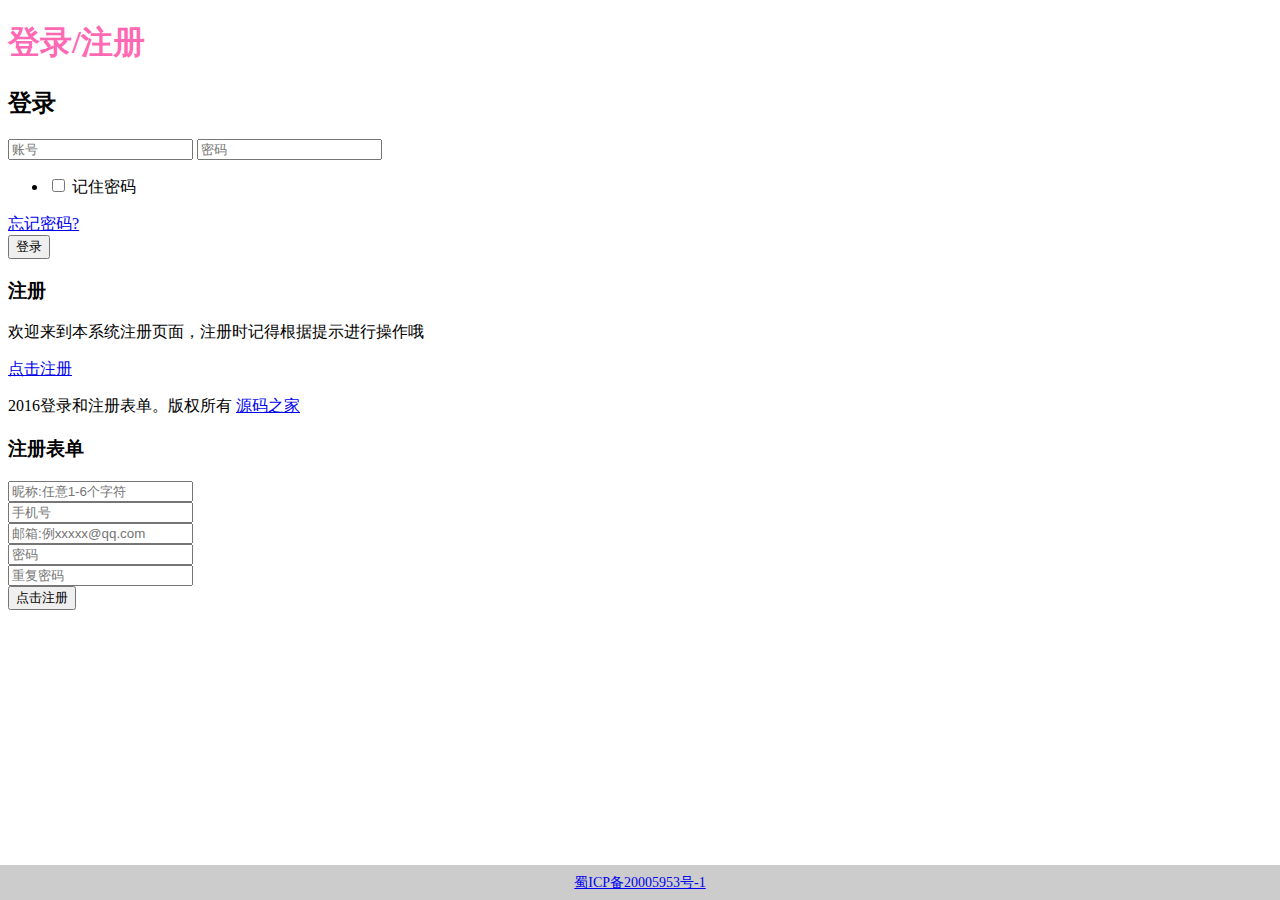
<file: src/main/resources/templates/index.html>
<!DOCTYPE html>
<html xmlns:th="http://www.thymeleaf.org" lang="en">
<head>
	<title>秒杀系统</title>
	<link rel="stylesheet" th:href="@{/css/style1.css}">
	<link th:href="@{/css/popup-box.css}" rel="stylesheet" type="text/css" media="all" />
	<!--<link href='//fonts.googleapis.com/css?family=Open+Sans:400,300italic,300,400italic,600,600italic,700,700italic,800,800italic' rel='stylesheet' type='text/css'>
	<link href='//fonts.googleapis.com/css?family=Montserrat:400,700' rel='stylesheet' type='text/css'>
-->
	<meta name="viewport" content="width=device-width, initial-scale=1" />
	<meta http-equiv="Content-Type" content="text/html; charset=utf-8" />
	<meta name="keywords" content="Sign In And Sign Up Forms  Widget Responsive, Login Form Web Template, Flat Pricing Tables, Flat Drop-Downs, Sign-Up Web Templates, Flat Web Templates, Login Sign-up Responsive Web Template, Smartphone Compatible Web Template, Free Web Designs for Nokia, Samsung, LG, Sony Ericsson, Motorola Web Design" />
	<script type="application/x-javascript"> addEventListener("load", function() { setTimeout(hideURLbar, 0); }, false); function hideURLbar(){ window.scrollTo(0,1); } </script>
	<script th:src="@{/js/jquery.min.js}"></script>
	<script th:src="@{/js/jquery-1.9.1.min.js}"></script>
	<script th:src="@{/js/md5.js}"></script>
	<script th:src="@{/js/jquery.magnific-popup.js}" type="text/javascript"></script>
	<script type="text/javascript" th:src="@{/js/modernizr.custom.53451.js}"></script>
	<script>
		$(document).ready(function() {
			$('.popup-with-zoom-anim').magnificPopup({
				type: 'inline',
				fixedContentPos: false,
				fixedBgPos: true,
				overflowY: 'auto',
				closeBtnInside: true,
				preloader: false,
				midClick: true,
				removalDelay: 300,
				mainClass: 'my-mfp-zoom-in'
			});

		});
	</script>

</head>
<body>
<script th:src="@{/js/mycanvas.js}" type="text/javascript"></script>
<h1 style="color: hotpink">登录/注册</h1>
<div class="w3layouts">
	<div class="signin-agile">
		<h2>登录
		</h2>
		<form method="post" id="login">
			<div id="checkLogMsg" style="text-align: center"></div>
			<input type="text" id="logUserAccount" name="user_account" class="name" placeholder="账号" required="">
			<input type="password" id="logUserPassword" name="user_pwd" class="password" placeholder="密码" required="">
			<ul>
				<li>
					<input type="checkbox" id="brand1" value="">
					<label for="brand1"><span></span>记住密码</label>
					<a href="/getQQCode"><img th:src="@{/images/qqlogin.png}"/></a>
				</li>
			</ul>
			<a href="#">忘记密码?</a><br>
			<div class="clear"></div>
			<input  type="submit" value="登录" id="logBtn">

		</form>
	</div>
	<div class="signup-agileinfo">
		<h3>注册</h3>
		<p>欢迎来到本系统注册页面，注册时记得根据提示进行操作哦</p>
		<div class="more">
			<a class="book popup-with-zoom-anim button-isi zoomIn animated" data-wow-delay=".5s" href="#small-dialog">点击注册</a>
		</div>
	</div>
	<div class="clear"></div>
</div>
<div class="footer-w3l">
	<p class="agileinfo"> 2016登录和注册表单。版权所有  <a href="http://www.mycodes.net/" target="_blank">源码之家</a>
	</p>
</div>
<div class="pop-up">
	<div id="small-dialog" class="mfp-hide book-form">
		<h3>注册表单 </h3>
		<form id="regist_form" action="user/do_regist" method="post">
			<input type="text" id="userName" name="user_name" placeholder="昵称:任意1-6个字符" required="" />
			<div id="checkNameMsg" style="text-align: center"></div>
			<input type="text" id="account" name="user_account" placeholder="手机号" required="" />
			<div id="checkAccountMsg" style="text-align: center"></div>
			<input type="text" id="user_email"name="user_email" class="email" placeholder="邮箱:例xxxxx@qq.com" required=""/>
			<div id="checkEmailMsg" style="text-align: center"></div>
			<input type="password" id="password1" name="user_pwd" class="password" placeholder="密码" required=""/>
			<input type="hidden" id="passwordChange">
			<div id="checkPasswordMsg1" style="text-align: center"></div>
			<input type="password" id="password2"name="Password" class="password" placeholder="重复密码" required=""/>
			<div id="checkPasswordMsg2" style="text-align: center"></div>
			<input type="submit" style="{background: gray}" id="registBtn" value="点击注册">
		</form>
	</div>
</div>
<div style="width:100%; height:35px; line-height:35px;
background:#ccc; position:fixed;
bottom:0px; left:0px;
font-size:14px; color:#000; text-align:center;"><a href="http://www.beian.miit.gov.cn/">蜀ICP备20005953号-1</a> </div>
</body>

<script th:inline="javascript" type="text/javascript">

	$(function () {


		//获取项目根路径
		var ctxPath=[[${#httpServletRequest.getContextPath()}]];
		var  status=0;
		$('#registBtn').attr('disabled',"true");
		$('#registBtn').css({"background":"grey"});
		//昵称校验
		$("#userName").blur(function (){
			var userName = $("#userName").val();
			if(!/^[\u4e00-\u9fa5\w-]{1,6}$/.test(userName)) {
				$("#checkNameMsg").html("任意1-6个字符").css({color: "red"});
				// $("#account").attr("disabled","disabled");
				// $("#password1").attr("disabled","disabled");
				// $("#password2").attr("disabled","disabled");
				// $("#user_email").attr("disabled","disabled");
				$('#registBtn').attr('disabled',"true");
				$('#registBtn').css({"background":"grey"})
			}else {
				$("#checkNameMsg").html(" ");
				// $("#account").removeAttr("disabled");
				// $("#password1").removeAttr("disabled");
				// $("#password2").removeAttr("disabled");
				// $("#user_email").removeAttr("disabled");
				if (/^(?![^A-z]+$)(?!\D+$)[A-z\d]{8,15}$/.test($("#account").val())
				){
					if (status!=1) {
						$('#registBtn').removeAttr("disabled");
						$('#registBtn').css({"background": "hotpink"})
					}
				}

			}
		});
		//账号校验

		$("#account").blur(function () {
			var user_account = $(this).val();
			if(!(/^1[3456789]\d{9}$/.test(user_account))){
				$("#checkAccountMsg").html("手机号不规范").css({color:"red"});
				$('#registBtn').attr('disabled',"true");
				$('#registBtn').css({"background":"grey"})
			}
			else {
				$.ajax({
					url: ctxPath+"/user/do_checkUserName",
					data:{user_account:user_account},
					type:"post",
					success:function (result) {
						//数据解析
						// alert(result);
						if (result) {
							$("#checkAccountMsg").html("该账号已经被注册了").css({color:"red"});
							status=1;
							$('#registBtn').attr('disabled',"true");
							$('#registBtn').css({"background":"grey"})

						} else {
							status=0;
							$("#checkAccountMsg").html(" ");
							if (/^(([^()[\]\\.,;:\s@\"]+(\.[^()[\]\\.,;:\s@\"]+)*)|(\".+\"))@((\[[0-9]{1,3}\.[0-9]{1,3}\.[0-9]{1,3}\.[0-9]{1,3}\])|(([a-zA-Z\-0-9]+\.)+[a-zA-Z]{2,}))$/.test($("#user_email").val())) {
								$('#registBtn').removeAttr("disabled");
								$('#registBtn').css({"background":"hotpink"});
							}

						}
					}
				});

			};

		});
		//邮箱验证
		$("#user_email").blur(function (){
			var eValue = $("#user_email").val();
			if(!/^(([^()[\]\\.,;:\s@\"]+(\.[^()[\]\\.,;:\s@\"]+)*)|(\".+\"))@((\[[0-9]{1,3}\.[0-9]{1,3}\.[0-9]{1,3}\.[0-9]{1,3}\])|(([a-zA-Z\-0-9]+\.)+[a-zA-Z]{2,}))$/.test(eValue)){
				$("#checkEmailMsg").html("邮箱格式不合理").css({color:"red"});

				$('#registBtn').attr('disabled',"true");
				$('#registBtn').css({"background":"grey"})
			}else {
				$("#checkEmailMsg").html(" ");
				if (/(?=.{6,17})(?=.*\d)(?=.*[a-z])[\x20-\x7f]*/.test($("#password1").val())) {
					if (status!=1) {
						$('#registBtn').removeAttr("disabled");
						$('#registBtn').css({"background": "hotpink"})
					}
				}
			}
		});
		//密码校验
		$("#password1").blur(function () {
			var password1 = $(this).val();
			if(!/(?=.{6,17})(?=.*\d)(?=.*[a-z])[\x20-\x7f]*/.test(password1)){
				$("#checkPasswordMsg1").html("必含有数字和字母，可有英文符号，6-17位").css({color:"red"});
				$('#registBtn').attr('disabled',"true");
				$('#registBtn').css({"background":"grey"});
				return false;
			}
			else {
				$("#checkPasswordMsg1").html(" ").css({color:"red"});
				if (/(?=.{6,17})(?=.*\d)(?=.*[a-z])[\x20-\x7f]*/.test($("#password2").val())) {
					if (status!=1) {
						$('#registBtn').removeAttr("disabled");
						$('#registBtn').css({"background": "hotpink"})
					}
				}

			}});
		//重复密码校验
		$("#password2").blur(function () {
			var pValue1=$("#password1").val();
			var pValue2=$("#password2").val();
			if(!/(?=.{6,17})(?=.*\d)(?=.*[a-z])[\x20-\x7f]*/.test(pValue2)){
				$("#checkPasswordMsg2").html("必含有数字和字母，可有英文符号，6-17位").css({color:"red"});
				$('#registBtn').attr('disabled',"true");
				$('#registBtn').css({"background":"grey"});
				return false;
			}
			else {
				if (pValue1 == pValue2) {
					$("#checkPasswordMsg2").html(" ");
					if (status!=1) {
						$('#registBtn').removeAttr("disabled");
						$('#registBtn').css({"background": "hotpink"})
					}
				} else {
					$("#checkPasswordMsg2").html("两次密码不一致").css({color: "red"});
					if (/(?=.{6,17})(?=.*\d)(?=.*[a-z])[\x20-\x7f]*/.test($("#password1").val())){
						$('#registBtn').attr('disabled', "true");
						$('#registBtn').css({"background": "grey"});
					}
				}
			}
		})



		//登录
		$("#logBtn").click(function () {

			var user_account = $("#logUserAccount").val();
			var pwd=$("#logUserPassword").val();
			var str = salt.charAt(3) + salt.charAt(9) + pwd +salt.charAt(5);
			var newPassword = $.md5(str);
			$.ajax({
				url:ctxPath+"/user/login",
				data:{user_account:user_account,user_pwd:newPassword},
				type:"post",
				success:function (result) {
					//数据解析
					// alert(result);
					if (result) {
						$("#checkLogMsg").html("成功");
						window.location.href = ctxPath+"/listProducts";
					} else {
						$("#checkLogMsg").html("用户名或密码错误").css({color:"red"});
					}
				}
			});
		});

		// <!--焦点获得时改变背景颜色-->
		$("input").focus(function () {
			$(this).css({"background":"hotpink"})
		})
		$("input").blur(function () {
			$(this).css({"background":"white"})
		});
		//登录禁用submit
		$("#login").submit(function () {
			return false;
		})


		//注册加密

		//注册禁用submit
		$("#regist_form").submit(function () {
			return false;
		})
		$("#registBtn").click(function () {
			var pValue1=$("#password2").val();
			var password = $("#password1").val();
			var str = salt.charAt(3) + salt.charAt(9) + password +salt.charAt(5);
			var newPassword = $.md5(str);
			$("#passwordChange").val(newPassword);
			$.ajax({
				url:ctxPath+"/user/do_regist",
				data:{user_name:$("#userName").val(),user_account:$("#account").val(),
					user_email:$("#user_email").val(),user_pwd:$("#passwordChange").val()},
				type:"post",
				success:function (result) {
					//数据解析
					// alert(result);
					if (result) {
						$('.mfp-close').trigger("click");
						alert("注册成功可以登录啦！")
					} else {
						alert("未知错误请从新注册！")
					}
				}
			});
		});

	});
</script>
</html>
</file>
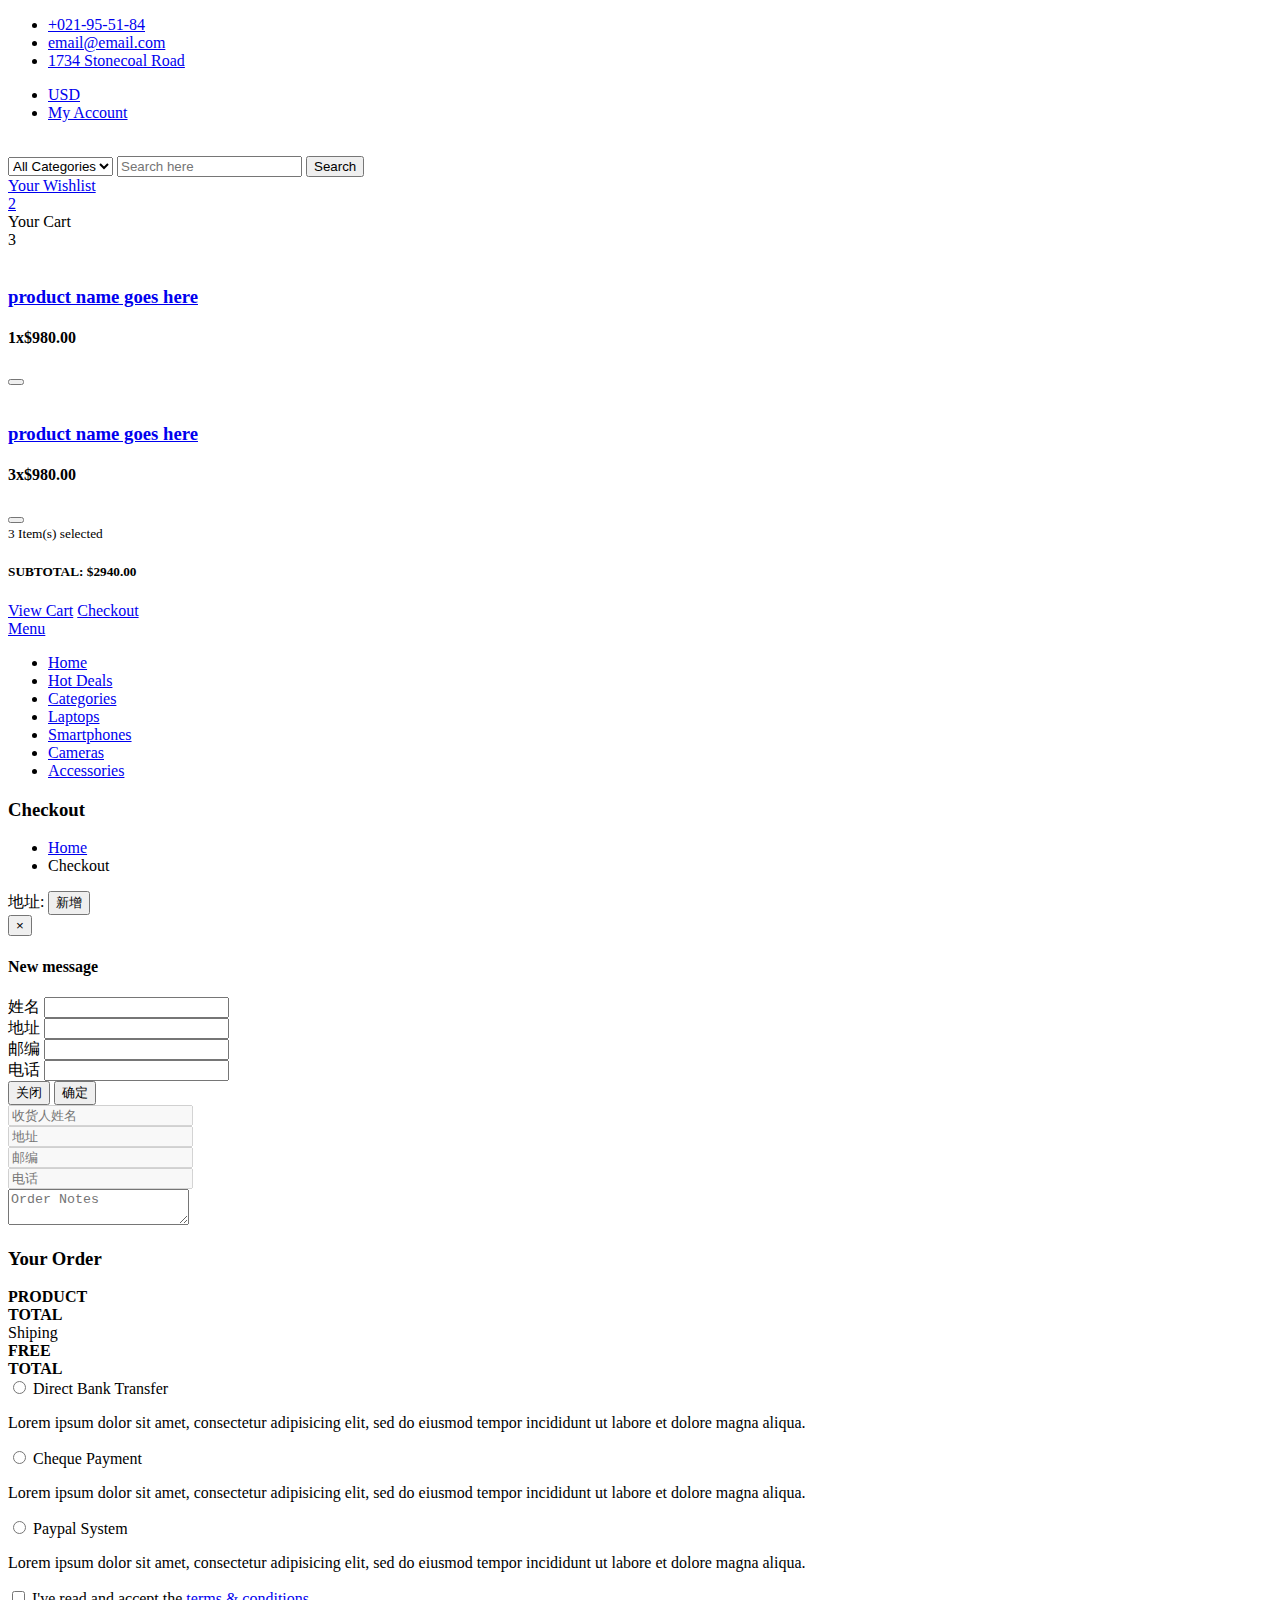
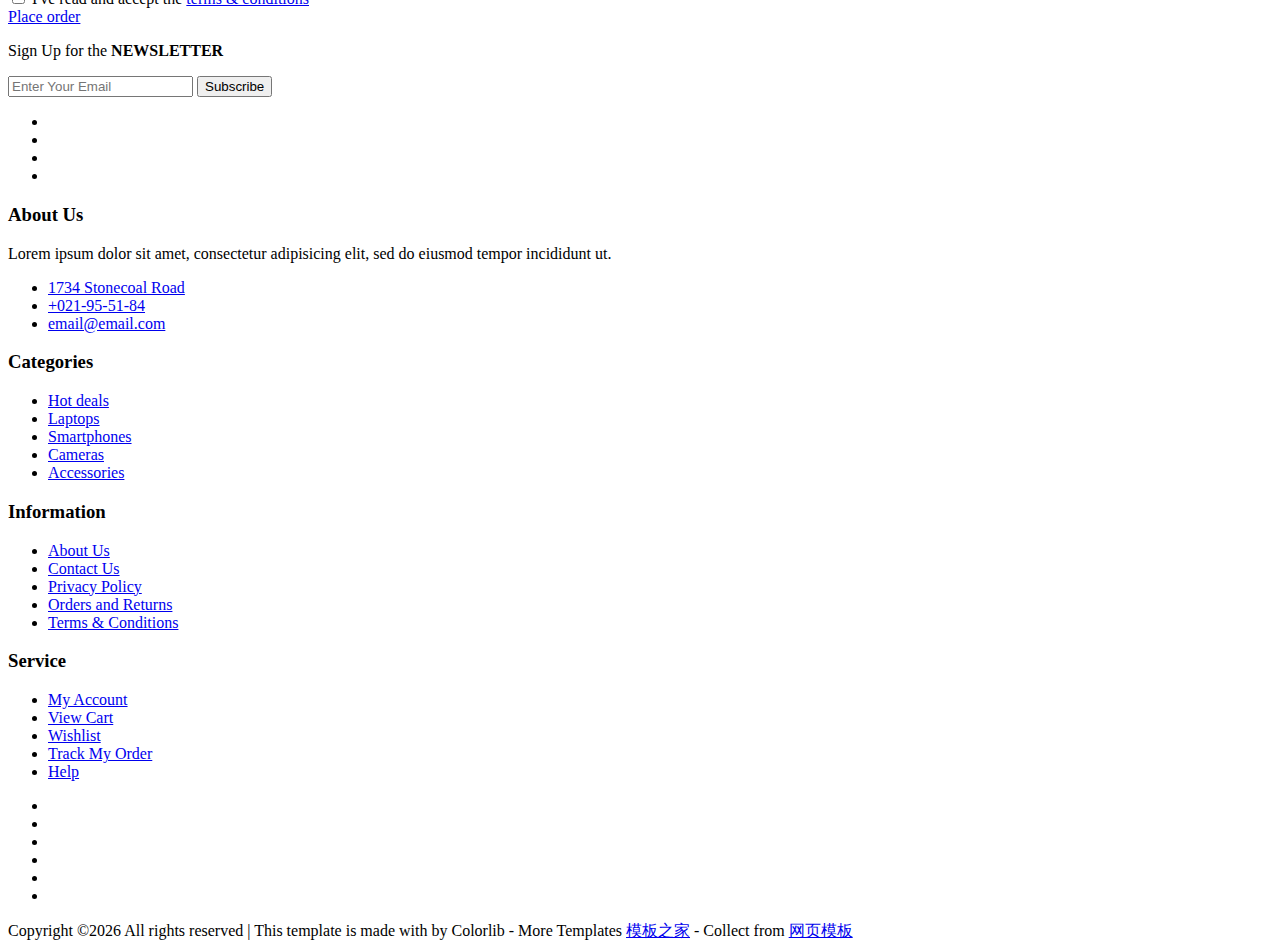
<file: src/main/resources/templates/checkout.html>
<!DOCTYPE html>
<html xmlns:th="http://www.thymeleaf.org" lang="en">
	<head>
		<meta charset="utf-8">
		<meta http-equiv="X-UA-Compatible" content="IE=edge">
		<meta name="viewport" content="width=device-width, initial-scale=1">
		 <!-- The above 3 meta tags *must* come first in the head; any other head content must come *after* these tags -->

		<title>Electro - HTML Ecommerce Template</title>

 		<!-- Google font -->
 		<link href="https://fonts.googleapis.com/css?family=Montserrat:400,500,700" rel="stylesheet">

 		<!-- Bootstrap -->
 		<link type="text/css" rel="stylesheet" th:href="@{/css/bootstrap.min.css}"/>

 		<!-- Slick -->
 		<link type="text/css" rel="stylesheet" th:href="@{/css/slick.css}"/>
 		<link type="text/css" rel="stylesheet" th:href="@{/css/slick-theme.css}"/>

 		<!-- nouislider -->
 		<link type="text/css" rel="stylesheet" th:href="@{/css/nouislider.min.css}"/>

 		<!-- Font Awesome Icon -->
 		<link rel="stylesheet" th:href="@{/css/font-awesome.min.css}">

 		<!-- Custom stlylesheet -->
 		<link type="text/css" rel="stylesheet" th:href="@{/css/style.css}"/>

		<!-- HTML5 shim and Respond.js for IE8 support of HTML5 elements and media queries -->
		<!-- WARNING: Respond.js doesn't work if you view the page via file:// -->
		<!--[if lt IE 9]>
		  <script src="https://oss.maxcdn.com/html5shiv/3.7.3/html5shiv.min.js"></script>
		  <script src="https://oss.maxcdn.com/respond/1.4.2/respond.min.js"></script>
		<![endif]-->

    </head>
	<body>
		<!-- HEADER -->
		<header>
			<!-- TOP HEADER -->
			<div id="top-header">
				<div class="container">
					<ul class="header-links pull-left">
						<li><a href="#"><i class="fa fa-phone"></i> +021-95-51-84</a></li>
						<li><a href="#"><i class="fa fa-envelope-o"></i> email@email.com</a></li>
						<li><a href="#"><i class="fa fa-map-marker"></i> 1734 Stonecoal Road</a></li>
					</ul>
					<ul class="header-links pull-right">
						<li><a href="#"><i class="fa fa-dollar"></i> USD</a></li>
						<li><a href="#"><i class="fa fa-user-o"></i> My Account</a></li>
					</ul>
				</div>
			</div>
			<!-- /TOP HEADER -->

			<!-- MAIN HEADER -->
			<div id="header">
				<!-- container -->
				<div class="container">
					<!-- row -->
					<div class="row">
						<!-- LOGO -->
						<div class="col-md-3">
							<div class="header-logo">
								<a href="#" class="logo">
									<img th:src="@{/img/logo.png}" alt="">
								</a>
							</div>
						</div>
						<!-- /LOGO -->

						<!-- SEARCH BAR -->
						<div class="col-md-6">
							<div class="header-search">
								<form>
									<select class="input-select">
										<option value="0">All Categories</option>
										<option value="1">Category 01</option>
										<option value="1">Category 02</option>
									</select>
									<input class="input" placeholder="Search here">
									<button class="search-btn">Search</button>
								</form>
							</div>
						</div>
						<!-- /SEARCH BAR -->

						<!-- ACCOUNT -->
						<div class="col-md-3 clearfix">
							<div class="header-ctn">
								<!-- Wishlist -->
								<div>
									<a href="#">
										<i class="fa fa-heart-o"></i>
										<span>Your Wishlist</span>
										<div class="qty">2</div>
									</a>
								</div>
								<!-- /Wishlist -->

								<!-- Cart -->
								<div class="dropdown">
									<a class="dropdown-toggle" data-toggle="dropdown" aria-expanded="true">
										<i class="fa fa-shopping-cart"></i>
										<span>Your Cart</span>
										<div class="qty">3</div>
									</a>
									<div class="cart-dropdown">
										<div class="cart-list">
											<div class="product-widget">
												<div class="product-img">
													<img th:src="@{/img/product01.png}" alt="">
												</div>
												<div class="product-body">
													<h3 class="product-name"><a href="#">product name goes here</a></h3>
													<h4 class="product-price"><span class="qty">1x</span>$980.00</h4>
												</div>
												<button class="delete"><i class="fa fa-close"></i></button>
											</div>

											<div class="product-widget">
												<div class="product-img">
													<img th:src="@{/img/product02.png}" alt="">
												</div>
												<div class="product-body">
													<h3 class="product-name"><a href="#">product name goes here</a></h3>
													<h4 class="product-price"><span class="qty">3x</span>$980.00</h4>
												</div>
												<button class="delete"><i class="fa fa-close"></i></button>
											</div>
										</div>
										<div class="cart-summary">
											<small>3 Item(s) selected</small>
											<h5>SUBTOTAL: $2940.00</h5>
										</div>
										<div class="cart-btns">
											<a href="#">View Cart</a>
											<a href="#">Checkout  <i class="fa fa-arrow-circle-right"></i></a>
										</div>
									</div>
								</div>
								<!-- /Cart -->

								<!-- Menu Toogle -->
								<div class="menu-toggle">
									<a href="#">
										<i class="fa fa-bars"></i>
										<span>Menu</span>
									</a>
								</div>
								<!-- /Menu Toogle -->
							</div>
						</div>
						<!-- /ACCOUNT -->
					</div>
					<!-- row -->
				</div>
				<!-- container -->
			</div>
			<!-- /MAIN HEADER -->
		</header>
		<!-- /HEADER -->

		<!-- NAVIGATION -->
		<nav id="navigation">
			<!-- container -->
			<div class="container">
				<!-- responsive-nav -->
				<div id="responsive-nav">
					<!-- NAV -->
					<ul class="main-nav nav navbar-nav">
						<li class="active"><a href="#">Home</a></li>
						<li><a href="#">Hot Deals</a></li>
						<li><a href="#">Categories</a></li>
						<li><a href="#">Laptops</a></li>
						<li><a href="#">Smartphones</a></li>
						<li><a href="#">Cameras</a></li>
						<li><a href="#">Accessories</a></li>
					</ul>
					<!-- /NAV -->
				</div>
				<!-- /responsive-nav -->
			</div>
			<!-- /container -->
		</nav>
		<!-- /NAVIGATION -->

		<!-- BREADCRUMB -->
		<div id="breadcrumb" class="section">
			<!-- container -->
			<div class="container">
				<!-- row -->
				<div class="row">
					<div class="col-md-12">
						<h3 class="breadcrumb-header">Checkout</h3>
						<ul class="breadcrumb-tree">
							<li><a href="#">Home</a></li>
							<li class="active">Checkout</li>
						</ul>
					</div>
				</div>
				<!-- /row -->
			</div>
			<!-- /container -->
		</div>
		<!-- /BREADCRUMB -->

		<!-- SECTION -->
		<div class="section">
			<!-- container -->
			<div class="container">
				<!-- row -->
				<div class="row">

					<div class="col-md-7">
						<!-- Billing Details -->
						<div class="billing-details">
							<div class="section-title" id="addressDiv">
								<!--<h3 class="title">Billing address</h3>-->

								<div class="btn-group" role="group">
                                	<span th:each="Address,AddressStat:${Address}" class="AddressIdParent">
                                        <span class="btn btn-warning">地址:<span th:text="${AddressStat.index}"></span></span>
                                        <input type="hidden" class="AddressId" th:value="${Address.address_id}">
                                    </span>
                                    <!--模态框--------------------------------------------->
                                    <button class="btn btn-primary" data-toggle="modal" data-target="#exampleModal" data-whatever="">
                                        <span class=" glyphicon glyphicon-plus" aria-hidden="true"></span> 新增
                                    </button>

                                    <div class="modal fade" id="exampleModal" tabindex="-1" role="dialog" aria-labelledby="exampleModalLabel">
                                        <div class="modal-dialog" role="document">
                                            <div class="modal-content">
                                                <div class="modal-header">
                                                    <button type="button" class="close" data-dismiss="modal" aria-label="Close"><span aria-hidden="true">&times;</span></button>
                                                    <h4 class="modal-title" id="exampleModalLabel">New message</h4>
                                                </div>
                                                <div class="modal-body">
                                                    <form>
                                                        <div class="form-group">
                                                            <label for="Newreciver_name" class="control-label">姓名</label>
                                                            <input type="text" class="form-control" id="Newreciver_name">
                                                        </div>
                                                        <div class="form-group">
                                                            <label for="Newreciver_address" class="control-label">地址</label>
                                                            <input class="form-control" id="Newreciver_address"></input>
                                                        </div>
                                                        <div class="form-group">
                                                            <label for="Newpost_no" class="control-label">邮编</label>
                                                            <input class="form-control" id="Newpost_no"></input>
                                                        </div>
                                                        <div class="form-group">
                                                            <label for="Newreciver_phone" class="control-label">电话</label>
                                                            <input class="form-control" id="Newreciver_phone"></input>
                                                        </div>
                                                    </form>
                                                </div>
                                                <div class="modal-footer">
                                                    <button type="button" class="btn btn-default" data-dismiss="modal" id="closeAddress">关闭</button>
                                                    <button type="button" class="btn btn-primary" id="confirm">确定</button>
                                                </div>
                                            </div>
                                        </div>
                                    </div>
                                    <!--模态框--------------------------------------------->
								</div>

								<input type="hidden"  id="address_id" th:value="${Address.get(0).address_id}">
                                <input type="hidden"  id="miaoshaGoodsId" th:value="${miaoshaGoods.miaoshagoods_id}" disabled="disabled">
							</div>
							<div class="form-group">
								<input class="input" id="reciver_name" type="text" name="reciver_name" placeholder="收货人姓名" th:value="${Address.get(0).reciver_name}" disabled="disabled">
							</div>
							<div class="form-group">
								<input class="input" id="reciver_address" type="text" name="reciver_address" placeholder="地址" th:value="${Address.get(0).reciver_address}" disabled="disabled">
							</div>

                            <div class="form-group">
                                <input class="input" id="post_no" type="text" name="post_no" placeholder="邮编" th:value="${Address.get(0).post_no}" disabled="disabled">
                            </div>

							<div class="form-group">
								<input class="input" id="reciver_phone" type="tel" name="reciver_phone" placeholder="电话" th:value="${Address.get(0).reciver_phone}" disabled="disabled">
							</div>
							<div class="form-group">
							</div>
						</div>
						<!-- /Billing Details -->

						<!-- /Shiping Details -->

						<!-- Order notes -->
						<div class="order-notes">
							<textarea class="input" placeholder="Order Notes"></textarea>
						</div>
						<!-- /Order notes -->
					</div>

					<!-- Order Details -->
					<div class="col-md-5 order-details">
						<div class="section-title text-center">
							<h3 class="title">Your Order</h3>
						</div>
						<div class="order-summary">
							<div class="order-col">
								<div><strong>PRODUCT</strong></div>
								<div><strong>TOTAL</strong></div>
							</div>
							<div class="order-products">
								<div class="order-col">
                                    <input type="hidden" id="idValue" th:value="${miaoshaGoods.miaoshagoods_id}">
									<div><span th:text="${miaoshaGoods.goods.goods_name}"></span></div>
									<div><span th:text="${miaoshaGoods.miaosha_price}"></span></div>
								</div>
							</div>
							<div class="order-col">
								<div>Shiping</div>
								<div><strong>FREE</strong></div>
							</div>
							<div class="order-col">
								<div><strong>TOTAL</strong></div>
								<div><strong class="order-total"><span th:text="${miaoshaGoods.miaosha_price}"></span></strong></div>
							</div>
						</div>
						<div class="payment-method">
							<div class="input-radio">
								<input type="radio" name="payment" id="payment-1">
								<label for="payment-1">
									<span></span>
									Direct Bank Transfer
								</label>
								<div class="caption">
									<p>Lorem ipsum dolor sit amet, consectetur adipisicing elit, sed do eiusmod tempor incididunt ut labore et dolore magna aliqua.</p>
								</div>
							</div>
							<div class="input-radio">
								<input type="radio" name="payment" id="payment-2">
								<label for="payment-2">
									<span></span>
									Cheque Payment
								</label>
								<div class="caption">
									<p>Lorem ipsum dolor sit amet, consectetur adipisicing elit, sed do eiusmod tempor incididunt ut labore et dolore magna aliqua.</p>
								</div>
							</div>
							<div class="input-radio">
								<input type="radio" name="payment" id="payment-3">
								<label for="payment-3">
									<span></span>
									Paypal System
								</label>
								<div class="caption">
									<p>Lorem ipsum dolor sit amet, consectetur adipisicing elit, sed do eiusmod tempor incididunt ut labore et dolore magna aliqua.</p>
								</div>
							</div>
						</div>
						<div class="input-checkbox">
							<input type="checkbox" id="terms">
							<label for="terms">
								<span></span>
								I've read and accept the <a href="#">terms & conditions</a>
							</label>
						</div>
						<a href="#" class="primary-btn order-submit">Place order</a>
					</div>
					<!-- /Order Details -->
				</div>
				<!-- /row -->
			</div>
			<!-- /container -->
		</div>
		<!-- /SECTION -->

		<!-- NEWSLETTER -->
		<div id="newsletter" class="section">
			<!-- container -->
			<div class="container">
				<!-- row -->
				<div class="row">
					<div class="col-md-12">
						<div class="newsletter">
							<p>Sign Up for the <strong>NEWSLETTER</strong></p>
							<form>
								<input class="input" type="email" placeholder="Enter Your Email">
								<button class="newsletter-btn"><i class="fa fa-envelope"></i> Subscribe</button>
							</form>
							<ul class="newsletter-follow">
								<li>
									<a href="#"><i class="fa fa-facebook"></i></a>
								</li>
								<li>
									<a href="#"><i class="fa fa-twitter"></i></a>
								</li>
								<li>
									<a href="#"><i class="fa fa-instagram"></i></a>
								</li>
								<li>
									<a href="#"><i class="fa fa-pinterest"></i></a>
								</li>
							</ul>
						</div>
					</div>
				</div>
				<!-- /row -->
			</div>
			<!-- /container -->
		</div>
		<!-- /NEWSLETTER -->

		<!-- FOOTER -->
		<footer id="footer">
			<!-- top footer -->
			<div class="section">
				<!-- container -->
				<div class="container">
					<!-- row -->
					<div class="row">
						<div class="col-md-3 col-xs-6">
							<div class="footer">
								<h3 class="footer-title">About Us</h3>
								<p>Lorem ipsum dolor sit amet, consectetur adipisicing elit, sed do eiusmod tempor incididunt ut.</p>
								<ul class="footer-links">
									<li><a href="#"><i class="fa fa-map-marker"></i>1734 Stonecoal Road</a></li>
									<li><a href="#"><i class="fa fa-phone"></i>+021-95-51-84</a></li>
									<li><a href="#"><i class="fa fa-envelope-o"></i>email@email.com</a></li>
								</ul>
							</div>
						</div>

						<div class="col-md-3 col-xs-6">
							<div class="footer">
								<h3 class="footer-title">Categories</h3>
								<ul class="footer-links">
									<li><a href="#">Hot deals</a></li>
									<li><a href="#">Laptops</a></li>
									<li><a href="#">Smartphones</a></li>
									<li><a href="#">Cameras</a></li>
									<li><a href="#">Accessories</a></li>
								</ul>
							</div>
						</div>

						<div class="clearfix visible-xs"></div>

						<div class="col-md-3 col-xs-6">
							<div class="footer">
								<h3 class="footer-title">Information</h3>
								<ul class="footer-links">
									<li><a href="#">About Us</a></li>
									<li><a href="#">Contact Us</a></li>
									<li><a href="#">Privacy Policy</a></li>
									<li><a href="#">Orders and Returns</a></li>
									<li><a href="#">Terms & Conditions</a></li>
								</ul>
							</div>
						</div>

						<div class="col-md-3 col-xs-6">
							<div class="footer">
								<h3 class="footer-title">Service</h3>
								<ul class="footer-links">
									<li><a href="#">My Account</a></li>
									<li><a href="#">View Cart</a></li>
									<li><a href="#">Wishlist</a></li>
									<li><a href="#">Track My Order</a></li>
									<li><a href="#">Help</a></li>
								</ul>
							</div>
						</div>
					</div>
					<!-- /row -->
				</div>
				<!-- /container -->
			</div>
			<!-- /top footer -->

			<!-- bottom footer -->
			<div id="bottom-footer" class="section">
				<div class="container">
					<!-- row -->
					<div class="row">
						<div class="col-md-12 text-center">
							<ul class="footer-payments">
								<li><a href="#"><i class="fa fa-cc-visa"></i></a></li>
								<li><a href="#"><i class="fa fa-credit-card"></i></a></li>
								<li><a href="#"><i class="fa fa-cc-paypal"></i></a></li>
								<li><a href="#"><i class="fa fa-cc-mastercard"></i></a></li>
								<li><a href="#"><i class="fa fa-cc-discover"></i></a></li>
								<li><a href="#"><i class="fa fa-cc-amex"></i></a></li>
							</ul>
							<span class="copyright">
								
								Copyright &copy;<script>document.write(new Date().getFullYear());</script> All rights reserved | This template is made with <i class="fa fa-heart-o" aria-hidden="true"></i> by Colorlib  -  More Templates <a href="http://www.cssmoban.com/" target="_blank" title="模板之家">模板之家</a> - Collect from <a href="http://www.cssmoban.com/" title="网页模板" target="_blank">网页模板</a>
							
							</span>
						</div>
					</div>
						<!-- /row -->
				</div>
				<!-- /container -->
			</div>
			<!-- /bottom footer -->
		</footer>
		<!-- /FOOTER -->

		<!-- jQuery Plugins -->
		<script th:src="@{/js/jquery.min.js}"></script>
		<script th:src="@{/js/bootstrap.min.js}"></script>
		<script th:src="@{/js/slick.min.js}"></script>
		<script th:src="@{/js/nouislider.min.js}"></script>
		<script th:src="@{/js/jquery.zoom.min.js}"></script>
		<script th:src="@{/js/main.js}"></script>

	</body>
    <!--模态框---------------------------------->
    <script>
        $('#exampleModal').on('show.bs.modal', function (event) {
            var button = $(event.relatedTarget) // Button that triggered the modal
            var recipient = button.data('whatever') // Extract info from data-* attributes
            // If necessary, you could initiate an AJAX request here (and then do the updating in a callback).
            // Update the modal's content. We'll use jQuery here, but you could use a data binding library or other methods instead.
            var modal = $(this)
            modal.find('.modal-title').text('新地址' + recipient)
            modal.find('.modal-body input').val(recipient)
        })
    </script>
    <!--模态框---------------------------------->

	<script th:inline="javascript" type="text/javascript">
        $(function () {
			//获取项目根路径
			var ctxPath=[[${#httpServletRequest.getContextPath()}]];
            $(".order-submit").attr("href",ctxPath+"/order/payment?miaoshaGoodsId="+$("#miaoshaGoodsId").val()+"&&address_id="+$("#address_id").val());
            $(".AddressIdParent").click(function () {
                var thisId=$(this).find(".AddressId").val();
                $.ajax({
                    url:ctxPath+"/Address/SelectAddress",
                    data:{address_id:thisId},
                    type:"post",
                    success:function (result) {
                        $("#reciver_phone").val(result.reciver_phone);
                        $("#reciver_name").val(result.reciver_name);
                        $("#reciver_address").val(result.reciver_address);
                        $("#post_no").val(result.post_no);
                        $(".order-submit").attr("href",ctxPath+"/order/payment?miaoshaGoodsId="+$("#miaoshaGoodsId").val()
                            +"&&address_id="+result.address_id);
                    }
                });
            });
            $("#confirm").click(function () {

                $.ajax({
                    url:ctxPath+"/Address/insertAddress",
                    data:{reciver_name:$("#Newreciver_name").val(),reciver_phone:$("#Newreciver_phone").val(),
                        reciver_address:$("#Newreciver_address").val(),post_no:$("#Newpost_no").val()
                    },
                    type:"post",
                    success:function (result) {
                        if (result) {
                            window.location.href=ctxPath+"/order/buy/"+$("#idValue").val();
                        }
                    }
                });
            })

        });
    </script>
</html>
</file>
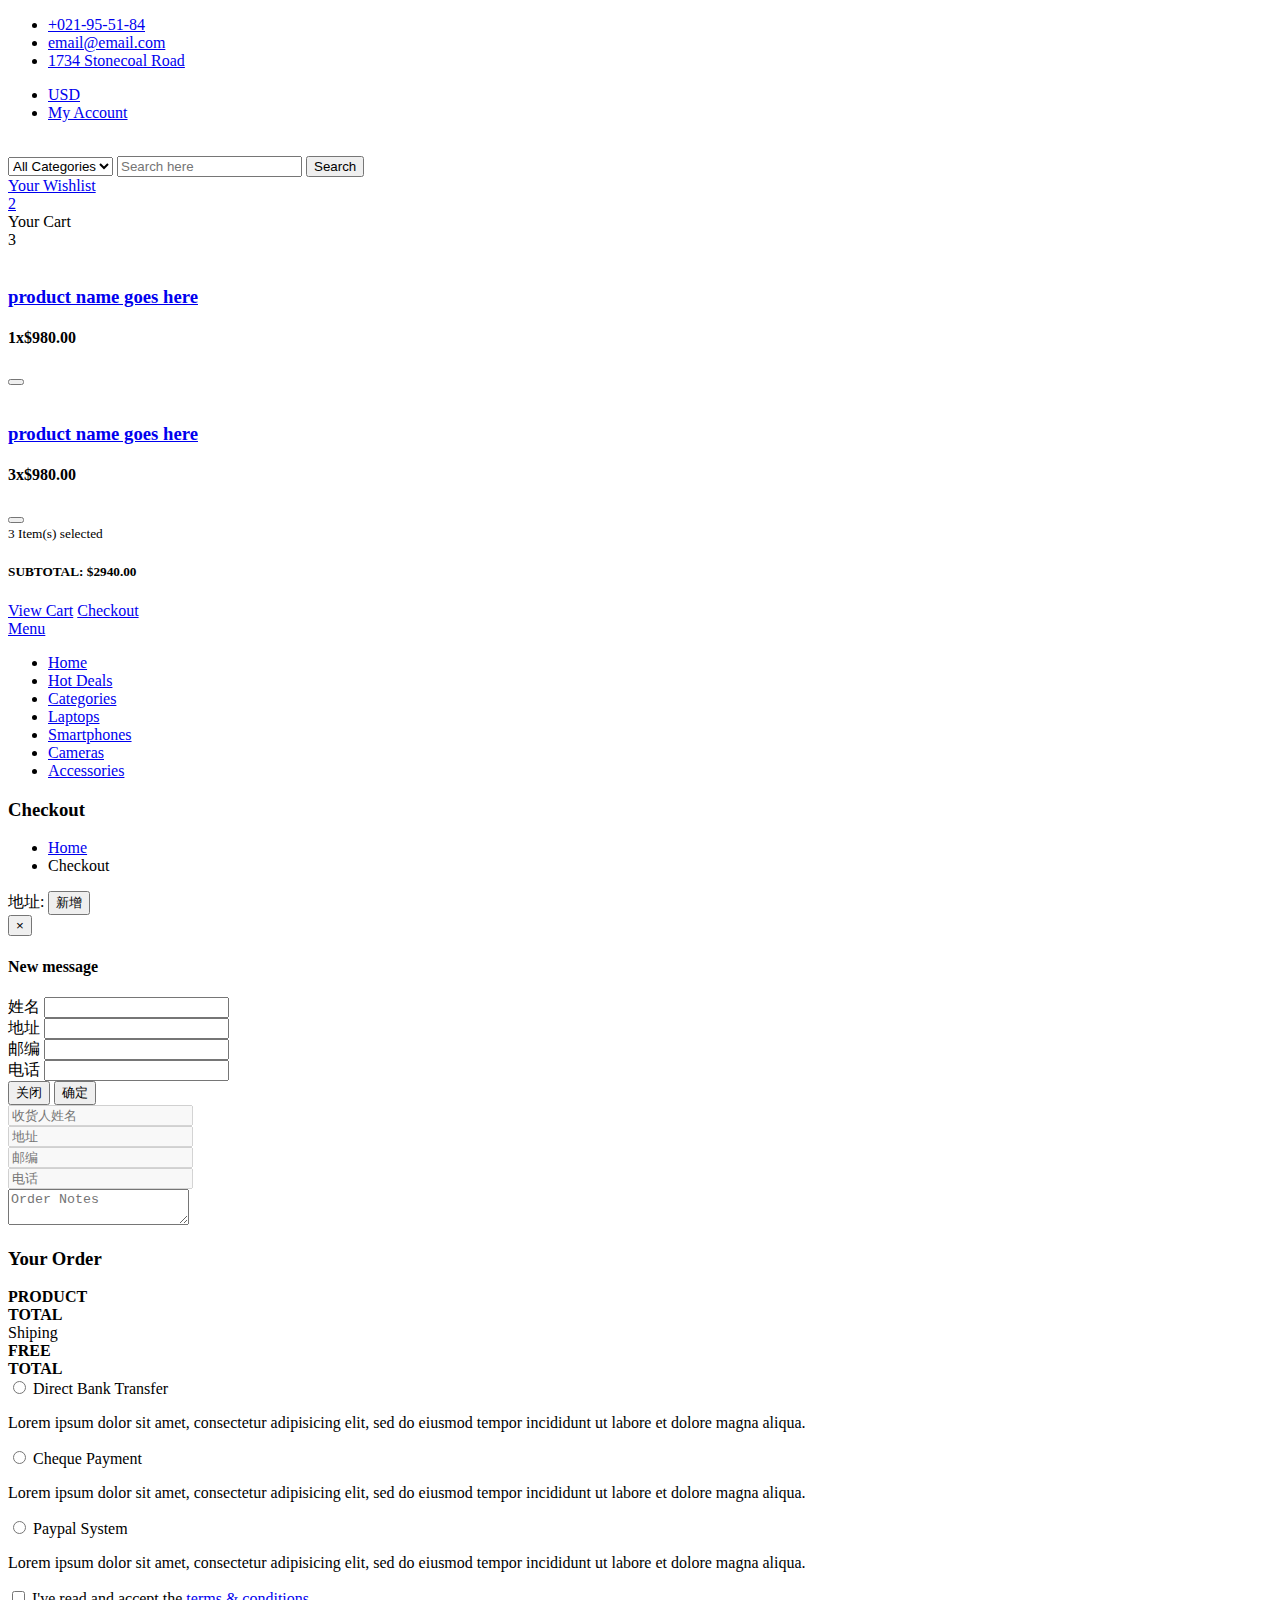
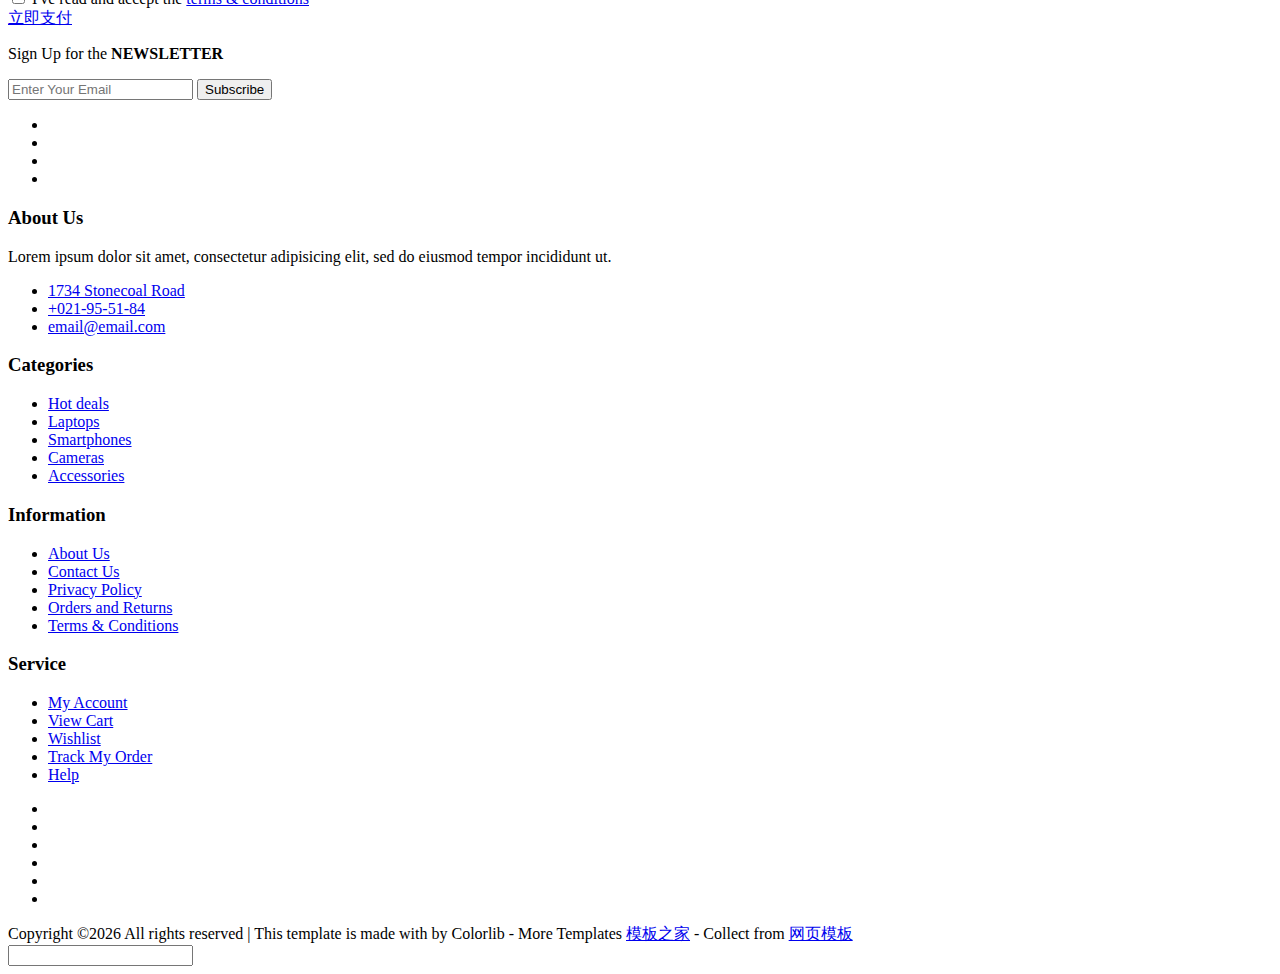
<file: src/main/resources/templates/checkoutNotInTime.html>
<!DOCTYPE html>
<html xmlns:th="http://www.thymeleaf.org" lang="en">
	<head>
		<meta charset="utf-8">
		<meta http-equiv="X-UA-Compatible" content="IE=edge">
		<meta name="viewport" content="width=device-width, initial-scale=1">
		 <!-- The above 3 meta tags *must* come first in the head; any other head content must come *after* these tags -->

		<title>Electro - HTML Ecommerce Template</title>

 		<!-- Google font -->
 		<link href="https://fonts.googleapis.com/css?family=Montserrat:400,500,700" rel="stylesheet">

 		<!-- Bootstrap -->
 		<link type="text/css" rel="stylesheet" th:href="@{/css/bootstrap.min.css}"/>

 		<!-- Slick -->
 		<link type="text/css" rel="stylesheet" th:href="@{/css/slick.css}"/>
 		<link type="text/css" rel="stylesheet" th:href="@{/css/slick-theme.css}"/>

 		<!-- nouislider -->
 		<link type="text/css" rel="stylesheet" th:href="@{/css/nouislider.min.css}"/>

 		<!-- Font Awesome Icon -->
 		<link rel="stylesheet" th:href="@{/css/font-awesome.min.css}">

 		<!-- Custom stlylesheet -->
 		<link type="text/css" rel="stylesheet" th:href="@{/css/style.css}"/>

		<!-- HTML5 shim and Respond.js for IE8 support of HTML5 elements and media queries -->
		<!-- WARNING: Respond.js doesn't work if you view the page via file:// -->
		<!--[if lt IE 9]>
		  <script src="https://oss.maxcdn.com/html5shiv/3.7.3/html5shiv.min.js"></script>
		  <script src="https://oss.maxcdn.com/respond/1.4.2/respond.min.js"></script>
		<![endif]-->

    </head>
	<body>
		<!-- HEADER -->
		<header>
			<!-- TOP HEADER -->
			<div id="top-header">
				<div class="container">
					<ul class="header-links pull-left">
						<li><a href="#"><i class="fa fa-phone"></i> +021-95-51-84</a></li>
						<li><a href="#"><i class="fa fa-envelope-o"></i> email@email.com</a></li>
						<li><a href="#"><i class="fa fa-map-marker"></i> 1734 Stonecoal Road</a></li>
					</ul>
					<ul class="header-links pull-right">
						<li><a href="#"><i class="fa fa-dollar"></i> USD</a></li>
						<li><a href="#"><i class="fa fa-user-o"></i> My Account</a></li>
					</ul>
				</div>
			</div>
			<!-- /TOP HEADER -->

			<!-- MAIN HEADER -->
			<div id="header">
				<!-- container -->
				<div class="container">
					<!-- row -->
					<div class="row">
						<!-- LOGO -->
						<div class="col-md-3">
							<div class="header-logo">
								<a href="#" class="logo">
									<img th:src="@{/img/logo.png}" alt="">
								</a>
							</div>
						</div>
						<!-- /LOGO -->

						<!-- SEARCH BAR -->
						<div class="col-md-6">
							<div class="header-search">
								<form>
									<select class="input-select">
										<option value="0">All Categories</option>
										<option value="1">Category 01</option>
										<option value="1">Category 02</option>
									</select>
									<input class="input" placeholder="Search here">
									<button class="search-btn">Search</button>
								</form>
							</div>
						</div>
						<!-- /SEARCH BAR -->

						<!-- ACCOUNT -->
						<div class="col-md-3 clearfix">
							<div class="header-ctn">
								<!-- Wishlist -->
								<div>
									<a href="#">
										<i class="fa fa-heart-o"></i>
										<span>Your Wishlist</span>
										<div class="qty">2</div>
									</a>
								</div>
								<!-- /Wishlist -->

								<!-- Cart -->
								<div class="dropdown">
									<a class="dropdown-toggle" data-toggle="dropdown" aria-expanded="true">
										<i class="fa fa-shopping-cart"></i>
										<span>Your Cart</span>
										<div class="qty">3</div>
									</a>
									<div class="cart-dropdown">
										<div class="cart-list">
											<div class="product-widget">
												<div class="product-img">
													<img th:src="@{/img/product01.png}" alt="">
												</div>
												<div class="product-body">
													<h3 class="product-name"><a href="#">product name goes here</a></h3>
													<h4 class="product-price"><span class="qty">1x</span>$980.00</h4>
												</div>
												<button class="delete"><i class="fa fa-close"></i></button>
											</div>

											<div class="product-widget">
												<div class="product-img">
													<img th:src="@{/img/product02.png}" alt="">
												</div>
												<div class="product-body">
													<h3 class="product-name"><a href="#">product name goes here</a></h3>
													<h4 class="product-price"><span class="qty">3x</span>$980.00</h4>
												</div>
												<button class="delete"><i class="fa fa-close"></i></button>
											</div>
										</div>
										<div class="cart-summary">
											<small>3 Item(s) selected</small>
											<h5>SUBTOTAL: $2940.00</h5>
										</div>
										<div class="cart-btns">
											<a href="#">View Cart</a>
											<a href="#">Checkout  <i class="fa fa-arrow-circle-right"></i></a>
										</div>
									</div>
								</div>
								<!-- /Cart -->

								<!-- Menu Toogle -->
								<div class="menu-toggle">
									<a href="#">
										<i class="fa fa-bars"></i>
										<span>Menu</span>
									</a>
								</div>
								<!-- /Menu Toogle -->
							</div>
						</div>
						<!-- /ACCOUNT -->
					</div>
					<!-- row -->
				</div>
				<!-- container -->
			</div>
			<!-- /MAIN HEADER -->
		</header>
		<!-- /HEADER -->

		<!-- NAVIGATION -->
		<nav id="navigation">
			<!-- container -->
			<div class="container">
				<!-- responsive-nav -->
				<div id="responsive-nav">
					<!-- NAV -->
					<ul class="main-nav nav navbar-nav">
						<li class="active"><a href="#">Home</a></li>
						<li><a href="#">Hot Deals</a></li>
						<li><a href="#">Categories</a></li>
						<li><a href="#">Laptops</a></li>
						<li><a href="#">Smartphones</a></li>
						<li><a href="#">Cameras</a></li>
						<li><a href="#">Accessories</a></li>
					</ul>
					<!-- /NAV -->
				</div>
				<!-- /responsive-nav -->
			</div>
			<!-- /container -->
		</nav>
		<!-- /NAVIGATION -->

		<!-- BREADCRUMB -->
		<div id="breadcrumb" class="section">
			<!-- container -->
			<div class="container">
				<!-- row -->
				<div class="row">
					<div class="col-md-12">
						<h3 class="breadcrumb-header">Checkout</h3>
						<ul class="breadcrumb-tree">
							<li><a href="#">Home</a></li>
							<li class="active">Checkout</li>
						</ul>
						<div id="daojishi"></div>
					</div>
				</div>
				<!-- /row -->
			</div>
			<!-- /container -->
		</div>
		<!-- /BREADCRUMB -->

		<!-- SECTION -->
		<div class="section">
			<!-- container -->
			<div class="container">
				<!-- row -->
				<div class="row">

					<div class="col-md-7">
						<!-- Billing Details -->
						<div class="billing-details">
							<div class="section-title" id="addressDiv">
								<!--<h3 class="title">Billing address</h3>-->

								<div class="btn-group" role="group">
										<span th:if="${Address!=null}" th:each="Address,AddressStat:${Address}"  class="AddressIdParent">
                                        <span class="btn btn-warning">地址:<span th:text="${AddressStat.index}"></span></span>
                                        <input type="hidden" class="AddressId" th:value="${Address.address_id}">
                                    	</span>
                                    <!--模态框--------------------------------------------->
                                    <button class="btn btn-primary" data-toggle="modal" data-target="#exampleModal" data-whatever="">
                                        <span class=" glyphicon glyphicon-plus" aria-hidden="true"></span> 新增
                                    </button>

                                    <div class="modal fade" id="exampleModal" tabindex="-1" role="dialog" aria-labelledby="exampleModalLabel">
                                        <div class="modal-dialog" role="document">
                                            <div class="modal-content">
                                                <div class="modal-header">
                                                    <button type="button" class="close" data-dismiss="modal" aria-label="Close"><span aria-hidden="true">&times;</span></button>
                                                    <h4 class="modal-title" id="exampleModalLabel">New message</h4>
                                                </div>
                                                <div class="modal-body">
                                                    <form>
                                                        <div class="form-group">
                                                            <label for="Newreciver_name" class="control-label">姓名</label>
                                                            <input type="text" class="form-control" id="Newreciver_name">
                                                        </div>
                                                        <div class="form-group">
                                                            <label for="Newreciver_address" class="control-label">地址</label>
                                                            <input class="form-control" id="Newreciver_address"></input>
                                                        </div>
                                                        <div class="form-group">
                                                            <label for="Newpost_no" class="control-label">邮编</label>
                                                            <input class="form-control" id="Newpost_no"></input>
                                                        </div>
                                                        <div class="form-group">
                                                            <label for="Newreciver_phone" class="control-label">电话</label>
                                                            <input class="form-control" id="Newreciver_phone"></input>
                                                        </div>
                                                    </form>
                                                </div>
                                                <div class="modal-footer">
                                                    <button type="button" class="btn btn-default" data-dismiss="modal" id="closeAddress">关闭</button>
                                                    <button type="button" class="btn btn-primary" id="confirm">确定</button>
                                                </div>
                                            </div>
                                        </div>
                                    </div>
                                    <!--模态框--------------------------------------------->
								</div>

								<input type="hidden"  id="address_id" th:value="${Address.get(0).address_id}">
                                <input type="hidden"  id="miaoshaGoodsId" th:value="${miaoshaGoods.miaoshagoods_id}" disabled="disabled">
							</div>
							<div class="form-group">
								<input class="input" id="reciver_name" type="text" name="reciver_name" placeholder="收货人姓名" th:value="${Address.get(0).reciver_name}" disabled="disabled">
							</div>
							<div class="form-group">
								<input class="input" id="reciver_address" type="text" name="reciver_address" placeholder="地址" th:value="${Address.get(0).reciver_address}" disabled="disabled">
							</div>

                            <div class="form-group">
                                <input class="input" id="post_no" type="text" name="post_no" placeholder="邮编" th:value="${Address.get(0).post_no}" disabled="disabled">
                            </div>

							<div class="form-group">
								<input class="input" id="reciver_phone" type="tel" name="reciver_phone" placeholder="电话" th:value="${Address.get(0).reciver_phone}" disabled="disabled">
							</div>
							<div class="form-group">
							</div>
						</div>
						<!-- /Billing Details -->

						<!-- /Shiping Details -->

						<!-- Order notes -->
						<div class="order-notes">
							<textarea class="input" placeholder="Order Notes"></textarea>
						</div>
						<!-- /Order notes -->
					</div>

					<!-- Order Details -->
					<div class="col-md-5 order-details">
						<div class="section-title text-center">
							<h3 class="title">Your Order</h3>
						</div>
						<div class="order-summary">
							<div class="order-col">
								<div><strong>PRODUCT</strong></div>
								<div><strong>TOTAL</strong></div>
							</div>
							<div class="order-products">
								<div class="order-col">
                                    <input type="hidden" id="idValue" th:value="${miaoshaGoods.miaoshagoods_id}">
									<div><span th:text="${miaoshaGoods.goods.goods_name}"></span></div>
									<div><span th:text="${miaoshaGoods.miaosha_price}"></span></div>
								</div>
							</div>
							<div class="order-col">
								<div>Shiping</div>
								<div><strong>FREE</strong></div>
							</div>
							<div class="order-col">
								<div><strong>TOTAL</strong></div>
								<div><strong class="order-total"><span th:text="${miaoshaGoods.miaosha_price}"></span></strong></div>
							</div>
						</div>
						<div class="payment-method">
							<div class="input-radio">
								<input type="radio" name="payment" id="payment-1">
								<label for="payment-1">
									<span></span>
									Direct Bank Transfer
								</label>
								<div class="caption">
									<p>Lorem ipsum dolor sit amet, consectetur adipisicing elit, sed do eiusmod tempor incididunt ut labore et dolore magna aliqua.</p>
								</div>
							</div>
							<div class="input-radio">
								<input type="radio" name="payment" id="payment-2">
								<label for="payment-2">
									<span></span>
									Cheque Payment
								</label>
								<div class="caption">
									<p>Lorem ipsum dolor sit amet, consectetur adipisicing elit, sed do eiusmod tempor incididunt ut labore et dolore magna aliqua.</p>
								</div>
							</div>
							<div class="input-radio">
								<input type="radio" name="payment" id="payment-3">
								<label for="payment-3">
									<span></span>
									Paypal System
								</label>
								<div class="caption">
									<p>Lorem ipsum dolor sit amet, consectetur adipisicing elit, sed do eiusmod tempor incididunt ut labore et dolore magna aliqua.</p>
								</div>
							</div>
						</div>
						<div class="input-checkbox">
							<input type="checkbox" id="terms">
							<label for="terms">
								<span></span>
								I've read and accept the <a href="#">terms & conditions</a>
							</label>
						</div>
						<a href="#" class="primary-btn order-submit">立即支付</a>
					</div>
					<!-- /Order Details -->
				</div>
				<!-- /row -->
			</div>
			<!-- /container -->
		</div>
		<!-- /SECTION -->

		<!-- NEWSLETTER -->
		<div id="newsletter" class="section">
			<!-- container -->
			<div class="container">
				<!-- row -->
				<div class="row">
					<div class="col-md-12">
						<div class="newsletter">
							<p>Sign Up for the <strong>NEWSLETTER</strong></p>
							<form>
								<input class="input" type="email" placeholder="Enter Your Email">
								<button class="newsletter-btn"><i class="fa fa-envelope"></i> Subscribe</button>
							</form>
							<ul class="newsletter-follow">
								<li>
									<a href="#"><i class="fa fa-facebook"></i></a>
								</li>
								<li>
									<a href="#"><i class="fa fa-twitter"></i></a>
								</li>
								<li>
									<a href="#"><i class="fa fa-instagram"></i></a>
								</li>
								<li>
									<a href="#"><i class="fa fa-pinterest"></i></a>
								</li>
							</ul>
						</div>
					</div>
				</div>
				<!-- /row -->
			</div>
			<!-- /container -->
		</div>
		<!-- /NEWSLETTER -->

		<!-- FOOTER -->
		<footer id="footer">
			<!-- top footer -->
			<div class="section">
				<!-- container -->
				<div class="container">
					<!-- row -->
					<div class="row">
						<div class="col-md-3 col-xs-6">
							<div class="footer">
								<h3 class="footer-title">About Us</h3>
								<p>Lorem ipsum dolor sit amet, consectetur adipisicing elit, sed do eiusmod tempor incididunt ut.</p>
								<ul class="footer-links">
									<li><a href="#"><i class="fa fa-map-marker"></i>1734 Stonecoal Road</a></li>
									<li><a href="#"><i class="fa fa-phone"></i>+021-95-51-84</a></li>
									<li><a href="#"><i class="fa fa-envelope-o"></i>email@email.com</a></li>
								</ul>
							</div>
						</div>

						<div class="col-md-3 col-xs-6">
							<div class="footer">
								<h3 class="footer-title">Categories</h3>
								<ul class="footer-links">
									<li><a href="#">Hot deals</a></li>
									<li><a href="#">Laptops</a></li>
									<li><a href="#">Smartphones</a></li>
									<li><a href="#">Cameras</a></li>
									<li><a href="#">Accessories</a></li>
								</ul>
							</div>
						</div>

						<div class="clearfix visible-xs"></div>

						<div class="col-md-3 col-xs-6">
							<div class="footer">
								<h3 class="footer-title">Information</h3>
								<ul class="footer-links">
									<li><a href="#">About Us</a></li>
									<li><a href="#">Contact Us</a></li>
									<li><a href="#">Privacy Policy</a></li>
									<li><a href="#">Orders and Returns</a></li>
									<li><a href="#">Terms & Conditions</a></li>
								</ul>
							</div>
						</div>

						<div class="col-md-3 col-xs-6">
							<div class="footer">
								<h3 class="footer-title">Service</h3>
								<ul class="footer-links">
									<li><a href="#">My Account</a></li>
									<li><a href="#">View Cart</a></li>
									<li><a href="#">Wishlist</a></li>
									<li><a href="#">Track My Order</a></li>
									<li><a href="#">Help</a></li>
								</ul>
							</div>
						</div>
					</div>
					<!-- /row -->
				</div>
				<!-- /container -->
			</div>
			<!-- /top footer -->

			<!-- bottom footer -->
			<div id="bottom-footer" class="section">
				<div class="container">
					<!-- row -->
					<div class="row">
						<div class="col-md-12 text-center">
							<ul class="footer-payments">
								<li><a href="#"><i class="fa fa-cc-visa"></i></a></li>
								<li><a href="#"><i class="fa fa-credit-card"></i></a></li>
								<li><a href="#"><i class="fa fa-cc-paypal"></i></a></li>
								<li><a href="#"><i class="fa fa-cc-mastercard"></i></a></li>
								<li><a href="#"><i class="fa fa-cc-discover"></i></a></li>
								<li><a href="#"><i class="fa fa-cc-amex"></i></a></li>
							</ul>
							<span class="copyright">
								
								Copyright &copy;<script>document.write(new Date().getFullYear());</script> All rights reserved | This template is made with <i class="fa fa-heart-o" aria-hidden="true"></i> by Colorlib  -  More Templates <a href="http://www.cssmoban.com/" target="_blank" title="模板之家">模板之家</a> - Collect from <a href="http://www.cssmoban.com/" title="网页模板" target="_blank">网页模板</a>
							
							</span>
						</div>
					</div>
						<!-- /row -->
				</div>
				<!-- /container -->
			</div>
			<!-- /bottom footer -->
		</footer>
		<!-- /FOOTER -->

		<!-- jQuery Plugins -->
		<script th:src="@{/js/jquery.min.js}"></script>
		<script th:src="@{/js/bootstrap.min.js}"></script>
		<script th:src="@{/js/slick.min.js}"></script>
		<script th:src="@{/js/nouislider.min.js}"></script>
		<script th:src="@{/js/jquery.zoom.min.js}"></script>
		<script th:src="@{/js/main.js}"></script>
		<input id="timeDifference" th:value="${timeDifference}">

	</body>
    <!--模态框---------------------------------->
    <script>
        $('#exampleModal').on('show.bs.modal', function (event) {
            var button = $(event.relatedTarget) // Button that triggered the modal
            var recipient = button.data('whatever') // Extract info from data-* attributes
            // If necessary, you could initiate an AJAX request here (and then do the updating in a callback).
            // Update the modal's content. We'll use jQuery here, but you could use a data binding library or other methods instead.
            var modal = $(this)
            modal.find('.modal-title').text('新地址' + recipient)
            modal.find('.modal-body input').val(recipient)
        })
    </script>
    <!--模态框---------------------------------->

	<script th:inline="javascript" type="text/javascript">
        $(function () {
			//获取项目根路径
			var ctxPath=[[${#httpServletRequest.getContextPath()}]];
			//时间转换函数
			function formatSeconds(mss) {
				days = parseInt(mss / (1000 * 60 * 60 * 24));
				hours = parseInt((mss % (1000 * 60 * 60 * 24)) / (1000 * 60 * 60));
				minutes = parseInt((mss % (1000 * 60 * 60)) / (1000 * 60));
				seconds =parseInt((mss % (1000 * 60)) / 1000);
				// alert(seconds)
				return days + " 天 " + hours + " 小时 " + minutes + " 分钟 "
						+ seconds + " 秒 ";
			}
			var time;
			var setIntervalId;
			function timeDifference(){
				time = parseInt(time);
				time -= 1000;
				$("#daojishi").html("距离支付结束还有:<br>"+formatSeconds(time));
				if(time <=0){
					clearInterval(setIntervalId);
					$("#daojishi").html("");
					window.location.reload();
					alert("商品超时未支付无法购买")
				}
			}
			//开始倒计时
			time = $("#timeDifference").val();
			setIntervalId = setInterval(timeDifference,1000);

            $(".order-submit").attr("href",ctxPath+"/order/payment?miaoshaGoodsId="+$("#miaoshaGoodsId").val()+"&&address_id="+$("#address_id").val());
            $(".AddressIdParent").click(function () {
                var thisId=$(this).find(".AddressId").val();
                $.ajax({
                    url:ctxPath+"/Address/SelectAddress",
                    data:{address_id:thisId},
                    type:"post",
                    success:function (result) {
                        $("#reciver_phone").val(result.reciver_phone);
                        $("#reciver_name").val(result.reciver_name);
                        $("#reciver_address").val(result.reciver_address);
                        $("#post_no").val(result.post_no);
                        $(".order-submit").attr("href",ctxPath+"/order/payment?miaoshaGoodsId="+$("#miaoshaGoodsId").val()
                            +"&&address_id="+result.address_id);
                    }
                });
            });
            $("#confirm").click(function () {

                $.ajax({
                    url:ctxPath+"/Address/insertAddress",
                    data:{reciver_name:$("#Newreciver_name").val(),reciver_phone:$("#Newreciver_phone").val(),
                        reciver_address:$("#Newreciver_address").val(),post_no:$("#Newpost_no").val()
                    },
                    type:"post",
                    success:function (result) {
                        if (result) {
                            window.location.href=ctxPath+"/order/buy/"+$("#idValue").val();
                        }
                    }
                });
            })

        });
    </script>
</html>
</file>
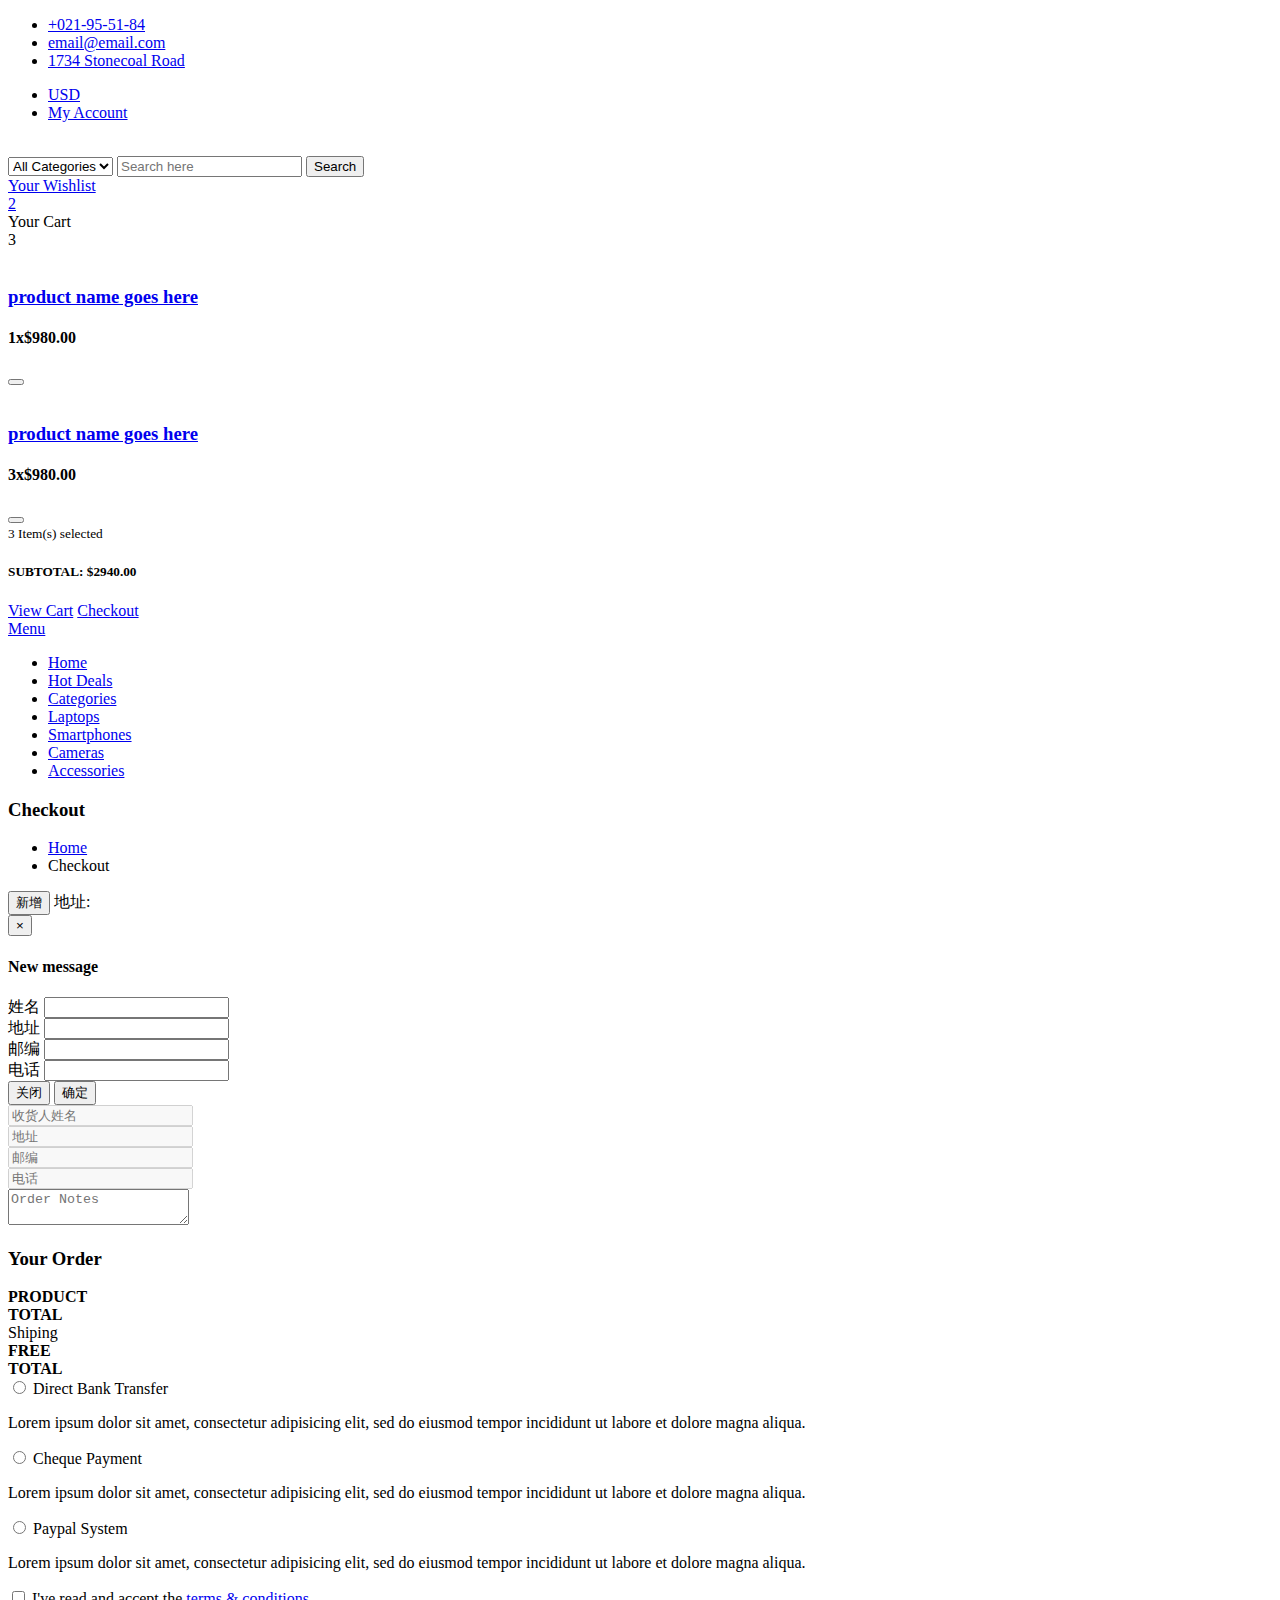
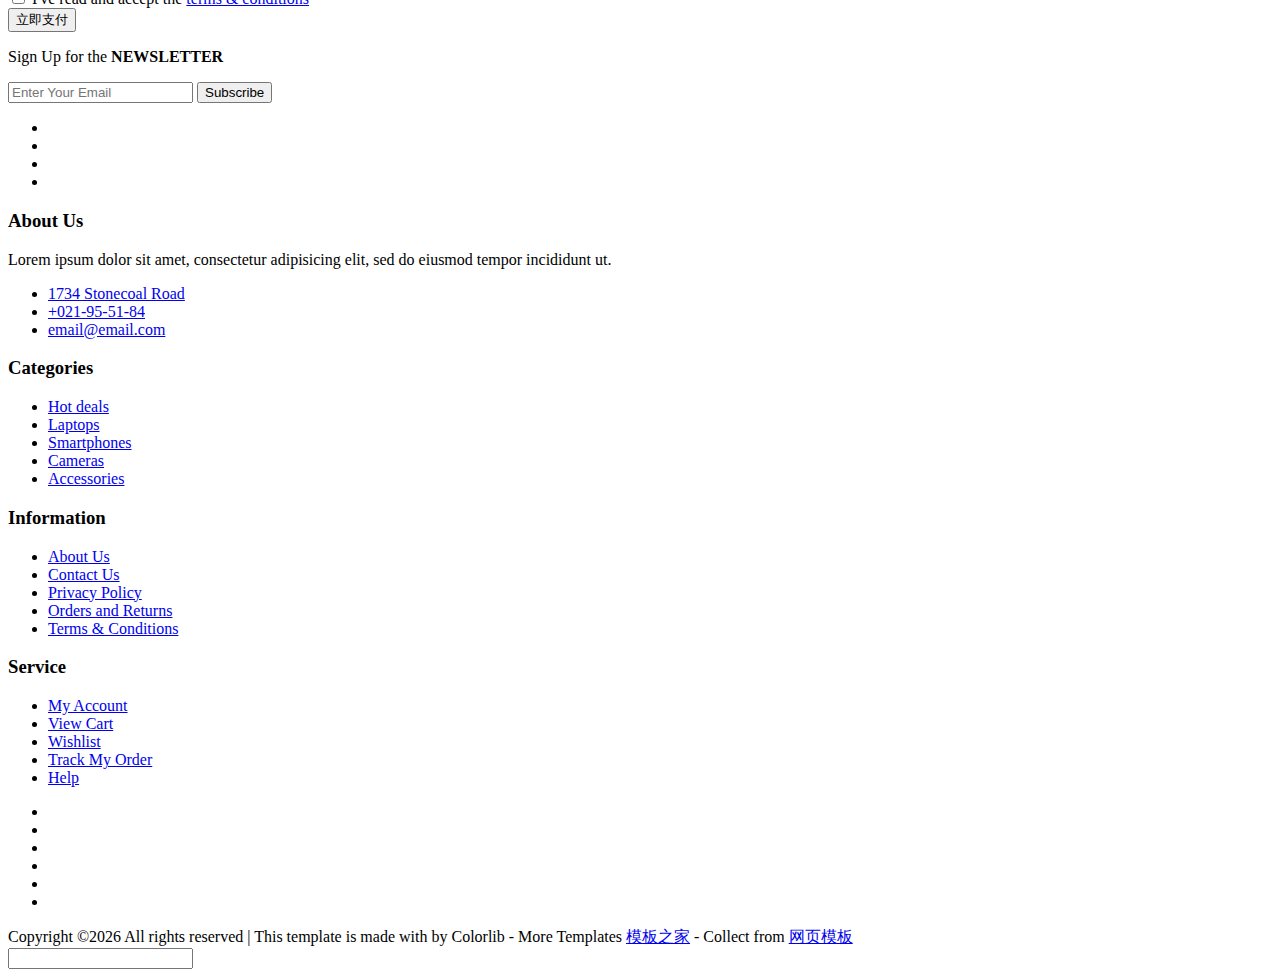
<file: src/main/resources/templates/checkoutNotOnTime.html>
<!DOCTYPE html>
<html xmlns:th="http://www.thymeleaf.org" lang="en">
	<head>
		<meta charset="utf-8">
		<meta http-equiv="X-UA-Compatible" content="IE=edge">
		<meta name="viewport" content="width=device-width, initial-scale=1">
		 <!-- The above 3 meta tags *must* come first in the head; any other head content must come *after* these tags -->

		<title>Electro - HTML Ecommerce Template</title>

 		<!-- Google font -->
 		<link href="https://fonts.googleapis.com/css?family=Montserrat:400,500,700" rel="stylesheet">

 		<!-- Bootstrap -->
 		<link type="text/css" rel="stylesheet" th:href="@{/css/bootstrap.min.css}"/>

 		<!-- Slick -->
 		<link type="text/css" rel="stylesheet" th:href="@{/css/slick.css}"/>
 		<link type="text/css" rel="stylesheet" th:href="@{/css/slick-theme.css}"/>

 		<!-- nouislider -->
 		<link type="text/css" rel="stylesheet" th:href="@{/css/nouislider.min.css}"/>

 		<!-- Font Awesome Icon -->
 		<link rel="stylesheet" th:href="@{/css/font-awesome.min.css}">

 		<!-- Custom stlylesheet -->
 		<link type="text/css" rel="stylesheet" th:href="@{/css/style.css}"/>

		<!-- HTML5 shim and Respond.js for IE8 support of HTML5 elements and media queries -->
		<!-- WARNING: Respond.js doesn't work if you view the page via file:// -->
		<!--[if lt IE 9]>
		  <script src="https://oss.maxcdn.com/html5shiv/3.7.3/html5shiv.min.js"></script>
		  <script src="https://oss.maxcdn.com/respond/1.4.2/respond.min.js"></script>
		<![endif]-->

    </head>
	<body>
		<!-- HEADER -->
		<header>
			<!-- TOP HEADER -->
			<div id="top-header">
				<div class="container">
					<ul class="header-links pull-left">
						<li><a href="#"><i class="fa fa-phone"></i> +021-95-51-84</a></li>
						<li><a href="#"><i class="fa fa-envelope-o"></i> email@email.com</a></li>
						<li><a href="#"><i class="fa fa-map-marker"></i> 1734 Stonecoal Road</a></li>
					</ul>
					<ul class="header-links pull-right">
						<li><a href="#"><i class="fa fa-dollar"></i> USD</a></li>
						<li><a href="#"><i class="fa fa-user-o"></i> My Account</a></li>
					</ul>
				</div>
			</div>
			<!-- /TOP HEADER -->

			<!-- MAIN HEADER -->
			<div id="header">
				<!-- container -->
				<div class="container">
					<!-- row -->
					<div class="row">
						<!-- LOGO -->
						<div class="col-md-3">
							<div class="header-logo">
								<a href="#" class="logo">
									<img th:src="@{/img/logo.png}" alt="">
								</a>
							</div>
						</div>
						<!-- /LOGO -->

						<!-- SEARCH BAR -->
						<div class="col-md-6">
							<div class="header-search">
								<form>
									<select class="input-select">
										<option value="0">All Categories</option>
										<option value="1">Category 01</option>
										<option value="1">Category 02</option>
									</select>
									<input class="input" placeholder="Search here">
									<button class="search-btn">Search</button>
								</form>
							</div>
						</div>
						<!-- /SEARCH BAR -->

						<!-- ACCOUNT -->
						<div class="col-md-3 clearfix">
							<div class="header-ctn">
								<!-- Wishlist -->
								<div>
									<a href="#">
										<i class="fa fa-heart-o"></i>
										<span>Your Wishlist</span>
										<div class="qty">2</div>
									</a>
								</div>
								<!-- /Wishlist -->

								<!-- Cart -->
								<div class="dropdown">
									<a class="dropdown-toggle" data-toggle="dropdown" aria-expanded="true">
										<i class="fa fa-shopping-cart"></i>
										<span>Your Cart</span>
										<div class="qty">3</div>
									</a>
									<div class="cart-dropdown">
										<div class="cart-list">
											<div class="product-widget">
												<div class="product-img">
													<img th:src="@{/img/product01.png}" alt="">
												</div>
												<div class="product-body">
													<h3 class="product-name"><a href="#">product name goes here</a></h3>
													<h4 class="product-price"><span class="qty">1x</span>$980.00</h4>
												</div>
												<button class="delete"><i class="fa fa-close"></i></button>
											</div>

											<div class="product-widget">
												<div class="product-img">
													<img th:src="@{/img/product02.png}" alt="">
												</div>
												<div class="product-body">
													<h3 class="product-name"><a href="#">product name goes here</a></h3>
													<h4 class="product-price"><span class="qty">3x</span>$980.00</h4>
												</div>
												<button class="delete"><i class="fa fa-close"></i></button>
											</div>
										</div>
										<div class="cart-summary">
											<small>3 Item(s) selected</small>
											<h5>SUBTOTAL: $2940.00</h5>
										</div>
										<div class="cart-btns">
											<a href="#">View Cart</a>
											<a href="#">Checkout  <i class="fa fa-arrow-circle-right"></i></a>
										</div>
									</div>
								</div>
								<!-- /Cart -->

								<!-- Menu Toogle -->
								<div class="menu-toggle">
									<a href="#">
										<i class="fa fa-bars"></i>
										<span>Menu</span>
									</a>
								</div>
								<!-- /Menu Toogle -->
							</div>
						</div>
						<!-- /ACCOUNT -->
					</div>
					<!-- row -->
				</div>
				<!-- container -->
			</div>
			<!-- /MAIN HEADER -->
		</header>
		<!-- /HEADER -->

		<!-- NAVIGATION -->
		<nav id="navigation">
			<!-- container -->
			<div class="container">
				<!-- responsive-nav -->
				<div id="responsive-nav">
					<!-- NAV -->
					<ul class="main-nav nav navbar-nav">
						<li class="active"><a href="#">Home</a></li>
						<li><a href="#">Hot Deals</a></li>
						<li><a href="#">Categories</a></li>
						<li><a href="#">Laptops</a></li>
						<li><a href="#">Smartphones</a></li>
						<li><a href="#">Cameras</a></li>
						<li><a href="#">Accessories</a></li>
					</ul>
					<!-- /NAV -->
				</div>
				<!-- /responsive-nav -->
			</div>
			<!-- /container -->
		</nav>
		<!-- /NAVIGATION -->

		<!-- BREADCRUMB -->
		<div id="breadcrumb" class="section">
			<!-- container -->
			<div class="container">
				<!-- row -->
				<div class="row">
					<div class="col-md-12">
						<h3 class="breadcrumb-header">Checkout</h3>
						<ul class="breadcrumb-tree">
							<li><a href="#">Home</a></li>
							<li class="active">Checkout</li>
						</ul>
						<div id="daojishi"></div>
					</div>
				</div>
				<!-- /row -->
			</div>
			<!-- /container -->
		</div>
		<!-- /BREADCRUMB -->

		<!-- SECTION -->
		<div class="section">
			<!-- container -->
			<div class="container">
				<!-- row -->
				<div class="row">

					<div class="col-md-7">
						<!-- Billing Details -->
						<div class="billing-details">
							<div class="section-title" id="addressDiv">
								<!--<h3 class="title">Billing address</h3>-->

								<div class="btn-group" role="group">
									<button class="btn btn-primary" data-toggle="modal" data-target="#exampleModal" data-whatever="">
										<span class=" glyphicon glyphicon-plus" aria-hidden="true"></span> 新增
									</button>
									<span id="dizhibianli" th:if="${Address}" th:each="Address,AddressStat:${Address}" >
										<span class="AddressIdParent">
											<span class="btn btn-warning" >地址:<span th:text="${AddressStat.index+1}"></span></span>
											<input type="hidden" class="AddressId" th:value="${Address.address_id}">
											<input type="hidden"  id="address_id" th:value="${Address.address_id}">
											<input type="hidden"  id="miaoshaGoodsId" th:value="${miaoshaGoods.miaoshagoods_id}" disabled="disabled">
										</span>
									</span>

									<!--模态框--------------------------------------------->
                                    <div class="modal fade" id="exampleModal" tabindex="-1" role="dialog" aria-labelledby="exampleModalLabel">
                                        <div class="modal-dialog" role="document">
                                            <div class="modal-content">
                                                <div class="modal-header">
                                                    <button type="button" class="close" data-dismiss="modal" aria-label="Close"><span aria-hidden="true">&times;</span></button>
                                                    <h4 class="modal-title" id="exampleModalLabel">New message</h4>
                                                </div>
                                                <div class="modal-body">
                                                    <form>
                                                        <div class="form-group">
                                                            <label for="Newreciver_name" class="control-label">姓名</label>
                                                            <input type="text" class="form-control" id="Newreciver_name">
                                                        </div>
                                                        <div class="form-group">
                                                            <label for="Newreciver_address" class="control-label">地址</label>
                                                            <input class="form-control" id="Newreciver_address"></input>
                                                        </div>
                                                        <div class="form-group">
                                                            <label for="Newpost_no" class="control-label">邮编</label>
                                                            <input class="form-control" id="Newpost_no"></input>
                                                        </div>
                                                        <div class="form-group">
                                                            <label for="Newreciver_phone" class="control-label">电话</label>
                                                            <input class="form-control" id="Newreciver_phone"></input>
                                                        </div>
                                                    </form>
                                                </div>
                                                <div class="modal-footer">
                                                    <button type="button" class="btn btn-default" data-dismiss="modal" id="closeAddress">关闭</button>
                                                    <button type="button" class="btn btn-primary" id="confirm">确定</button>
                                                </div>
                                            </div>
                                        </div>
                                    </div>
                                    <!--模态框--------------------------------------------->
								</div>

							</div>


							<div class="form-group">
								<input class="input" id="reciver_name" type="text" name="reciver_name" placeholder="收货人姓名"  disabled="disabled">
							</div>
							<div class="form-group">
								<input class="input" id="reciver_address" type="text" name="reciver_address" placeholder="地址"  disabled="disabled">
							</div>

                            <div class="form-group">
                                <input class="input" id="post_no" type="text" name="post_no" placeholder="邮编"  disabled="disabled">
                            </div>

							<div class="form-group">
								<input class="input" id="reciver_phone" type="tel" name="reciver_phone" placeholder="电话"  disabled="disabled">
							</div>
							<div class="form-group">
							</div>
						</div>
						<!-- /Billing Details -->

						<!-- /Shiping Details -->

						<!-- Order notes -->
						<div class="order-notes">
							<textarea class="input" placeholder="Order Notes"></textarea>
						</div>
						<!-- /Order notes -->
					</div>

					<!-- Order Details -->
					<div class="col-md-5 order-details">
						<div class="section-title text-center">
							<h3 class="title">Your Order</h3>
						</div>
						<div class="order-summary">
							<div class="order-col">
								<div><strong>PRODUCT</strong></div>
								<div><strong>TOTAL</strong></div>
							</div>
							<div class="order-products">
								<div class="order-col">
                                    <input type="hidden" id="idValue" th:value="${miaoshaGoods.miaoshagoods_id}">
									<div><span th:text="${miaoshaGoods.goods.goods_name}"></span></div>
									<div><span th:text="${miaoshaGoods.miaosha_price}"></span></div>
								</div>
							</div>
							<div class="order-col">
								<div>Shiping</div>
								<div><strong>FREE</strong></div>
							</div>
							<div class="order-col">
								<div><strong>TOTAL</strong></div>
								<div><strong class="order-total"><span th:text="${miaoshaGoods.miaosha_price}"></span></strong></div>
							</div>
						</div>
						<div class="payment-method">
							<div class="input-radio">
								<input type="radio" name="payment" id="payment-1">
								<label for="payment-1">
									<span></span>
									Direct Bank Transfer
								</label>
								<div class="caption">
									<p>Lorem ipsum dolor sit amet, consectetur adipisicing elit, sed do eiusmod tempor incididunt ut labore et dolore magna aliqua.</p>
								</div>
							</div>
							<div class="input-radio">
								<input type="radio" name="payment" id="payment-2">
								<label for="payment-2">
									<span></span>
									Cheque Payment
								</label>
								<div class="caption">
									<p>Lorem ipsum dolor sit amet, consectetur adipisicing elit, sed do eiusmod tempor incididunt ut labore et dolore magna aliqua.</p>
								</div>
							</div>
							<div class="input-radio">
								<input type="radio" name="payment" id="payment-3">
								<label for="payment-3">
									<span></span>
									Paypal System
								</label>
								<div class="caption">
									<p>Lorem ipsum dolor sit amet, consectetur adipisicing elit, sed do eiusmod tempor incididunt ut labore et dolore magna aliqua.</p>
								</div>
							</div>
						</div>
						<div class="input-checkbox">
							<input type="checkbox" id="terms">
							<label for="terms">
								<span></span>
								I've read and accept the <a href="#">terms & conditions</a>
							</label>
						</div>
<!--						<a href="#" class="primary-btn order-submit"></a>-->
						<input id="changAddressValue" type="hidden">
						<input id="lijizhifu" class="primary-btn order-submit" type="button" value="立即支付">

					</div>
					<!-- /Order Details -->
				</div>
				<!-- /row -->
			</div>
			<!-- /container -->
		</div>
		<!-- /SECTION -->

		<!-- NEWSLETTER -->
		<div id="newsletter" class="section">
			<!-- container -->
			<div class="container">
				<!-- row -->
				<div class="row">
					<div class="col-md-12">
						<div class="newsletter">
							<p>Sign Up for the <strong>NEWSLETTER</strong></p>
							<form>
								<input class="input" type="email" placeholder="Enter Your Email">
								<button class="newsletter-btn"><i class="fa fa-envelope"></i> Subscribe</button>
							</form>
							<ul class="newsletter-follow">
								<li>
									<a href="#"><i class="fa fa-facebook"></i></a>
								</li>
								<li>
									<a href="#"><i class="fa fa-twitter"></i></a>
								</li>
								<li>
									<a href="#"><i class="fa fa-instagram"></i></a>
								</li>
								<li>
									<a href="#"><i class="fa fa-pinterest"></i></a>
								</li>
							</ul>
						</div>
					</div>
				</div>
				<!-- /row -->
			</div>
			<!-- /container -->
		</div>
		<!-- /NEWSLETTER -->

		<!-- FOOTER -->
		<footer id="footer">
			<!-- top footer -->
			<div class="section">
				<!-- container -->
				<div class="container">
					<!-- row -->
					<div class="row">
						<div class="col-md-3 col-xs-6">
							<div class="footer">
								<h3 class="footer-title">About Us</h3>
								<p>Lorem ipsum dolor sit amet, consectetur adipisicing elit, sed do eiusmod tempor incididunt ut.</p>
								<ul class="footer-links">
									<li><a href="#"><i class="fa fa-map-marker"></i>1734 Stonecoal Road</a></li>
									<li><a href="#"><i class="fa fa-phone"></i>+021-95-51-84</a></li>
									<li><a href="#"><i class="fa fa-envelope-o"></i>email@email.com</a></li>
								</ul>
							</div>
						</div>

						<div class="col-md-3 col-xs-6">
							<div class="footer">
								<h3 class="footer-title">Categories</h3>
								<ul class="footer-links">
									<li><a href="#">Hot deals</a></li>
									<li><a href="#">Laptops</a></li>
									<li><a href="#">Smartphones</a></li>
									<li><a href="#">Cameras</a></li>
									<li><a href="#">Accessories</a></li>
								</ul>
							</div>
						</div>

						<div class="clearfix visible-xs"></div>

						<div class="col-md-3 col-xs-6">
							<div class="footer">
								<h3 class="footer-title">Information</h3>
								<ul class="footer-links">
									<li><a href="#">About Us</a></li>
									<li><a href="#">Contact Us</a></li>
									<li><a href="#">Privacy Policy</a></li>
									<li><a href="#">Orders and Returns</a></li>
									<li><a href="#">Terms & Conditions</a></li>
								</ul>
							</div>
						</div>

						<div class="col-md-3 col-xs-6">
							<div class="footer">
								<h3 class="footer-title">Service</h3>
								<ul class="footer-links">
									<li><a href="#">My Account</a></li>
									<li><a href="#">View Cart</a></li>
									<li><a href="#">Wishlist</a></li>
									<li><a href="#">Track My Order</a></li>
									<li><a href="#">Help</a></li>
								</ul>
							</div>
						</div>
					</div>
					<!-- /row -->
				</div>
				<!-- /container -->
			</div>
			<!-- /top footer -->

			<!-- bottom footer -->
			<div id="bottom-footer" class="section">
				<div class="container">
					<!-- row -->
					<div class="row">
						<div class="col-md-12 text-center">
							<ul class="footer-payments">
								<li><a href="#"><i class="fa fa-cc-visa"></i></a></li>
								<li><a href="#"><i class="fa fa-credit-card"></i></a></li>
								<li><a href="#"><i class="fa fa-cc-paypal"></i></a></li>
								<li><a href="#"><i class="fa fa-cc-mastercard"></i></a></li>
								<li><a href="#"><i class="fa fa-cc-discover"></i></a></li>
								<li><a href="#"><i class="fa fa-cc-amex"></i></a></li>
							</ul>
							<span class="copyright">
								
								Copyright &copy;<script>document.write(new Date().getFullYear());</script> All rights reserved | This template is made with <i class="fa fa-heart-o" aria-hidden="true"></i> by Colorlib  -  More Templates <a href="http://www.cssmoban.com/" target="_blank" title="模板之家">模板之家</a> - Collect from <a href="http://www.cssmoban.com/" title="网页模板" target="_blank">网页模板</a>
							
							</span>
						</div>
					</div>
						<!-- /row -->
				</div>
				<!-- /container -->
			</div>
			<!-- /bottom footer -->
		</footer>
		<!-- /FOOTER -->

		<!-- jQuery Plugins -->
		<script th:src="@{/js/jquery.min.js}"></script>
		<script th:src="@{/js/bootstrap.min.js}"></script>
		<script th:src="@{/js/slick.min.js}"></script>
		<script th:src="@{/js/nouislider.min.js}"></script>
		<script th:src="@{/js/jquery.zoom.min.js}"></script>
		<script th:src="@{/js/main.js}"></script>
		<input id="timeDifference" th:value="${timeDifference}">

	</body>
    <!--模态框---------------------------------->
    <script>
        $('#exampleModal').on('show.bs.modal', function (event) {
            var button = $(event.relatedTarget) // Button that triggered the modal
            var recipient = button.data('whatever') // Extract info from data-* attributes
            // If necessary, you could initiate an AJAX request here (and then do the updating in a callback).
            // Update the modal's content. We'll use jQuery here, but you could use a data binding library or other methods instead.
            var modal = $(this)
            modal.find('.modal-title').text('新地址' + recipient)
            modal.find('.modal-body input').val(recipient)
        })
    </script>
    <!--模态框---------------------------------->

	<script th:inline="javascript" type="text/javascript">
        $(function () {
			//获取项目根路径
			var ctxPath=[[${#httpServletRequest.getContextPath()}]];
			//时间转换函数
			function formatSeconds(mss) {
				days = parseInt(mss / (1000 * 60 * 60 * 24));
				hours = parseInt((mss % (1000 * 60 * 60 * 24)) / (1000 * 60 * 60));
				minutes = parseInt((mss % (1000 * 60 * 60)) / (1000 * 60));
				seconds =parseInt((mss % (1000 * 60)) / 1000);
				// alert(seconds)
				return days + " 天 " + hours + " 小时 " + minutes + " 分钟 "
						+ seconds + " 秒 ";
			}
			var time;
			var setIntervalId;
			function timeDifference(){
				time = parseInt(time);
				time -= 1000;
				$("#daojishi").html("距离支付结束还有:<br>"+formatSeconds(time));
				if(time <=0){
					clearInterval(setIntervalId);
					$("#daojishi").html("");
					alert("商品超时未支付无法购买");
					window.location.href=ctxPath+"/";
				}
			}
			//开始倒计时
			time = $("#timeDifference").val();
			setIntervalId = setInterval(timeDifference,1000);

			$("#lijizhifu").click(function () {
				if($("#reciver_name").val()==null || 	$("#reciver_name").val()==""){
					alert("请在左侧输入地址信息或选择地址");
					window.location.reload();
				}else {
					window.location.href=ctxPath+"/order/payment?miaoshaGoodsId="+$("#miaoshaGoodsId").val()+"&&address_id="+$("#changAddressValue").val();
				}
				// $(".order-submit").attr("href",ctxPath+"/order/payment?miaoshaGoodsId="+$("#miaoshaGoodsId").val()+"&&address_id="+$("#address_id").val());
			})

            $(".AddressIdParent").click(function () {
                var thisId=$(this).find(".AddressId").val();
                $.ajax({
                    url:ctxPath+"/Address/SelectAddress",
                    data:{address_id:thisId},
                    type:"post",
                    success:function (result) {
                        $("#reciver_phone").val(result.reciver_phone);
                        $("#reciver_name").val(result.reciver_name);
                        $("#reciver_address").val(result.reciver_address);
                        $("#post_no").val(result.post_no);
						$("#changAddressValue").val(thisId)
                        // $(".order-submit").attr("href",ctxPath+"/order/payment?miaoshaGoodsId="+$("#miaoshaGoodsId").val()
                        //     +"&&address_id="+result.address_id);
                    }
                });
            });
            $("#confirm").click(function () {

                $.ajax({
                    url:ctxPath+"/Address/insertAddress",
                    data:{reciver_name:$("#Newreciver_name").val(),reciver_phone:$("#Newreciver_phone").val(),
                        reciver_address:$("#Newreciver_address").val(),post_no:$("#Newpost_no").val()
                    },
                    type:"post",
                    success:function (result) {
                        if (result) {
                            // window.location.href=ctxPath+"/order/buy/"+$("#idValue").val();
							window.location.reload();
                        }
                    }
                });
            })

        });
    </script>
</html>
</file>
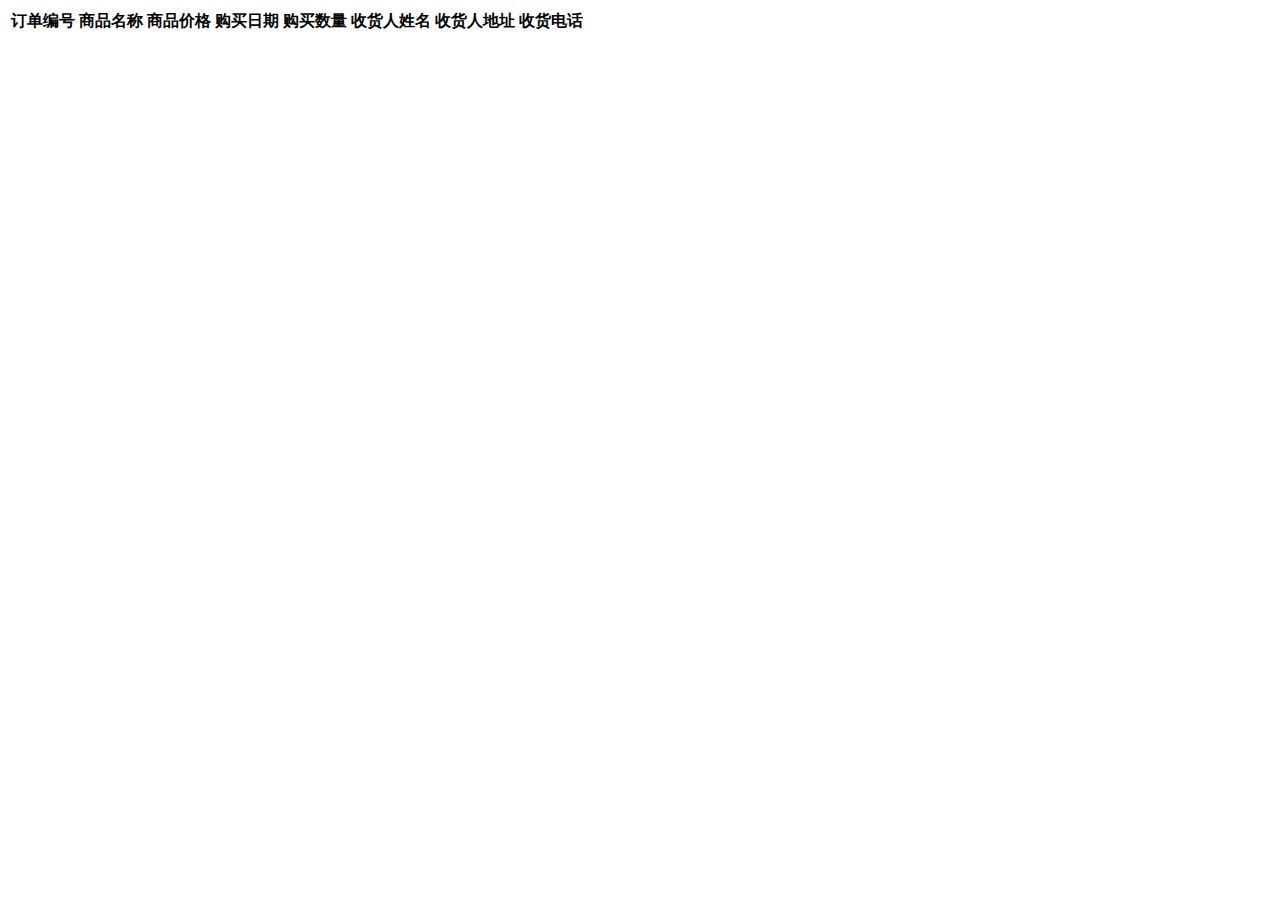
<file: src/main/resources/templates/orderInfo.html>
<!DOCTYPE>
<html xmlns:th="http://www.thymeleaf.org">
<head>
    <!--<meta http-equiv="Content-Type" content="text/html; charset=gb2312">-->
    <meta http-equiv="Content-Type" content="text/html; charset=utf-8">
    <meta http-equiv="X-UA-Compatible" content="IE=edge">
    <meta name="viewport" content="width=device-width, initial-scale=1">
    <title>Insert title here</title>

    <!-- Bootstrap -->
    <link th:href="@{/css/bootstrap.min.css}" rel="stylesheet">
    <!-- jQuery (Bootstrap 的所有 JavaScript 插件都依赖 jQuery，所以必须放在前边) -->
    <script th:src="@{/js/jquery.min.js}"></script>
    <!-- 加载 Bootstrap 的所有 JavaScript 插件。你也可以根据需要只加载单个插件。 -->
    <script th:src="@{/js/bootstrap.min.js}"></script>
</head>
<body>
<table class="table table-striped">
    <thead>
    <tr>
        <th>订单编号</th>
        <th>商品名称</th>
        <th>商品价格</th>
        <th>购买日期</th>
        <th>购买数量</th>
        <th>收货人姓名</th>
        <th>收货人地址</th>
        <th>收货电话</th>
    </tr>
    </thead>
    <tbody>
    <tr>
        <td th:text="${session.orderInfoVo.order_no}"></td>
        <td th:text="${session.orderInfoVo.goods.goods_name}"></td>
        <td th:text="${session.orderInfoVo.miaoshaGoods.miaosha_price}"></td>
        <td th:text="${session.orderInfoVo.create_time}"></td>
        <td th:text="${session.orderInfoVo.buy_count}"></td>
        <td th:text="${session.orderInfoVo.address.reciver_name}"></td>
        <td th:text="${session.orderInfoVo.address.reciver_address}"></td>
        <td th:text="${session.orderInfoVo.address.reciver_phone}"></td>
    </tr>
    </tbody>
</table>
</body>
</html>
</file>
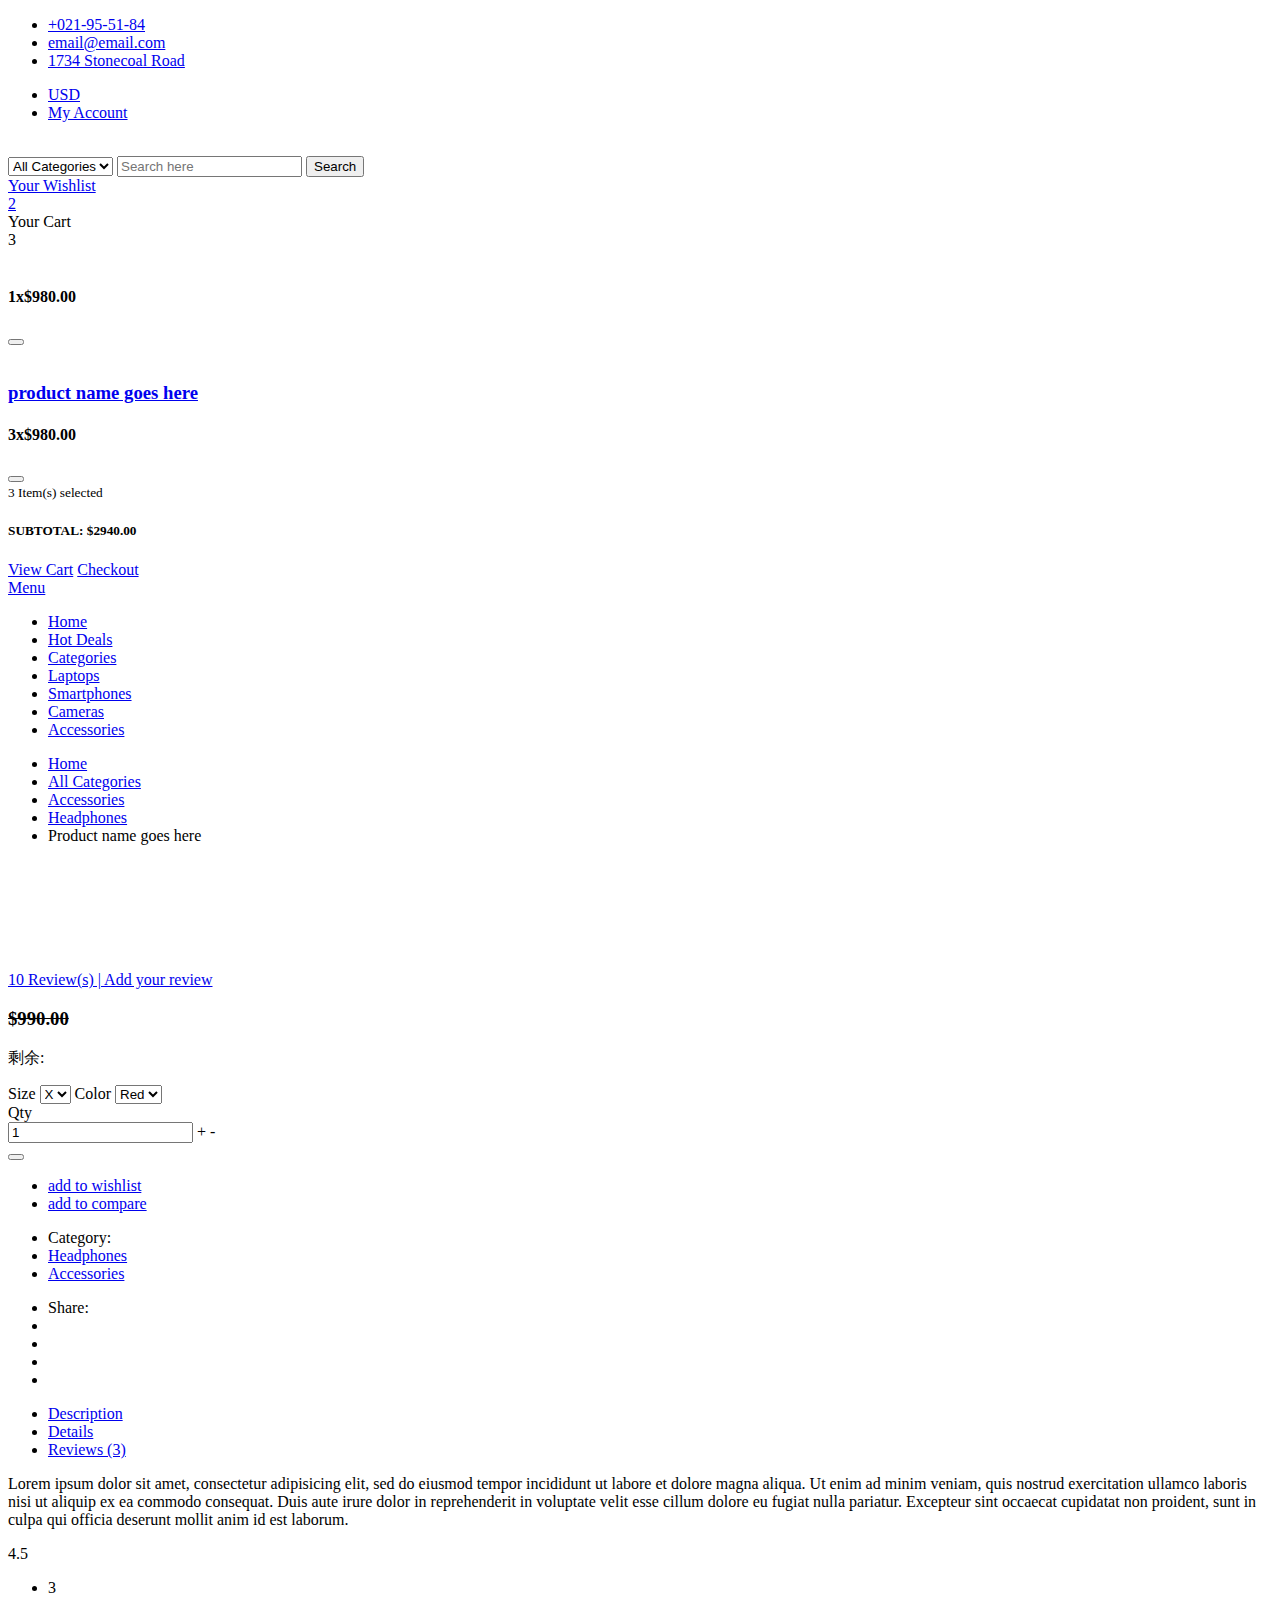
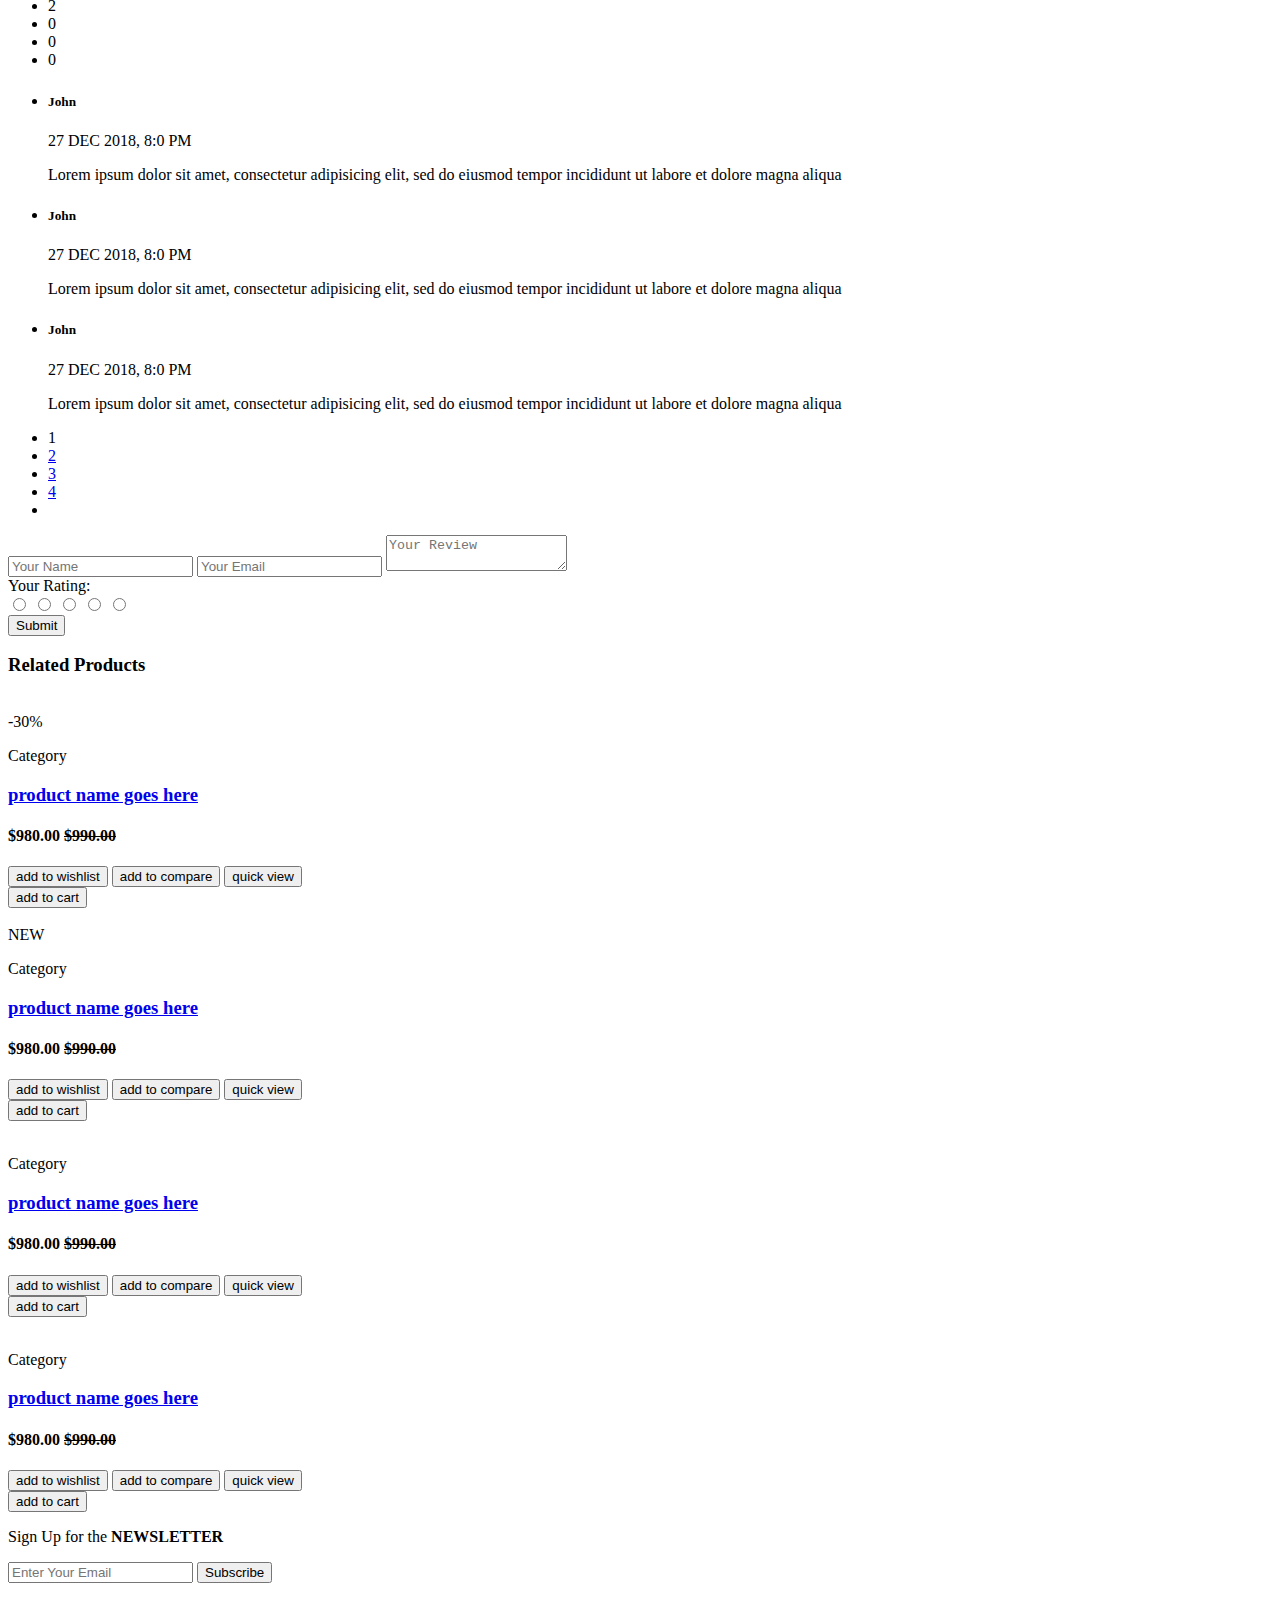
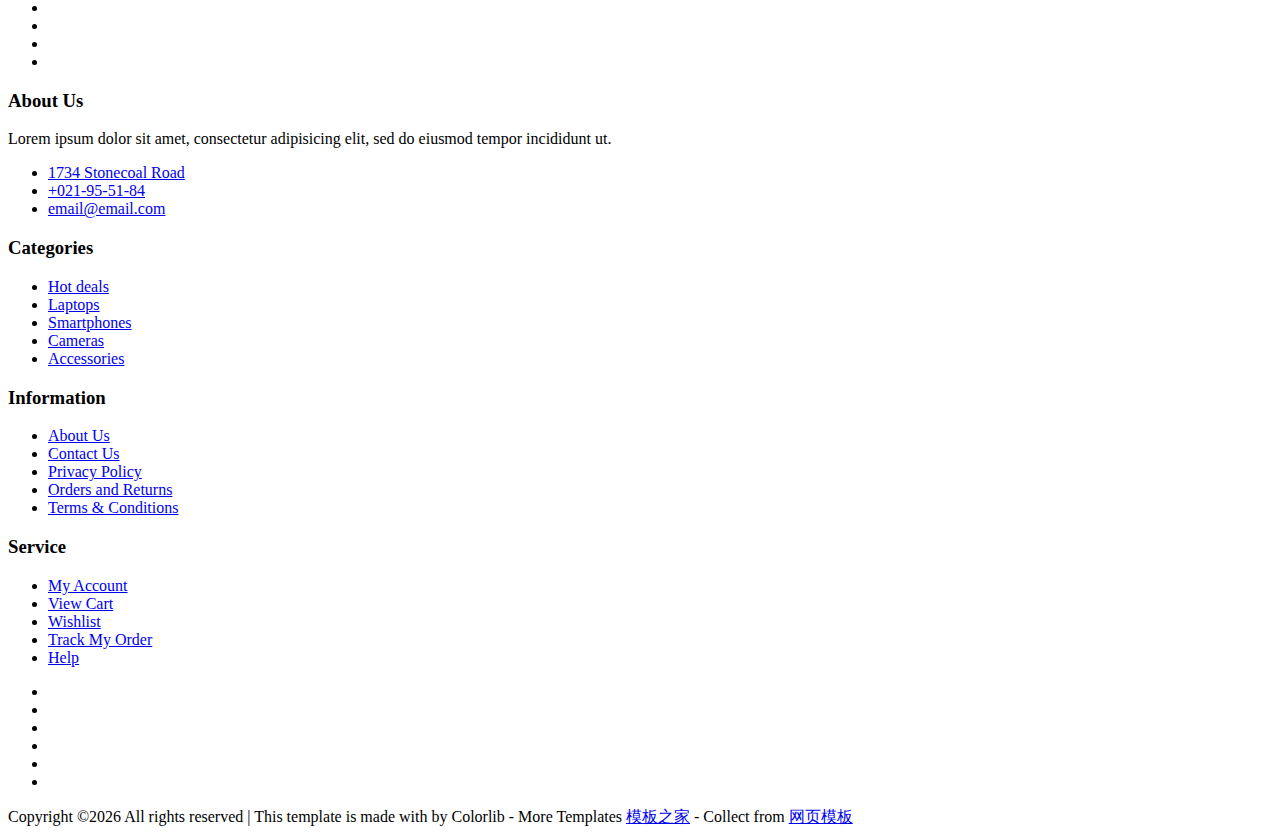
<file: src/main/resources/templates/product.html>
<!DOCTYPE html>
<html xmlns:th="http://www.thymeleaf.org"  lang="en">
	<head>
		<meta charset="utf-8">
		<meta http-equiv="X-UA-Compatible" content="IE=edge">
		<meta name="viewport" content="width=device-width, initial-scale=1">
		 <!-- The above 3 meta tags *must* come first in the head; any other head content must come *after* these tags -->

		<title>Electro - HTML Ecommerce Template</title>

 		<!-- Google font -->
 		<link href="https://fonts.googleapis.com/css?family=Montserrat:400,500,700" rel="stylesheet">

 		<!-- Bootstrap -->
 		<link type="text/css" rel="stylesheet" th:href="@{/css/bootstrap.min.css}"/>

 		<!-- Slick -->
 		<link type="text/css" rel="stylesheet" th:href="@{/css/slick.css}"/>
 		<link type="text/css" rel="stylesheet" th:href="@{/css/slick-theme.css}"/>

 		<!-- nouislider -->
 		<link type="text/css" rel="stylesheet" th:href="@{/css/nouislider.min.css}"/>

 		<!-- Font Awesome Icon -->
 		<link rel="stylesheet" th:href="@{/css/font-awesome.min.css}">

 		<!-- Custom stlylesheet -->
 		<link type="text/css" rel="stylesheet" th:href="@{/css/style.css}"/>

		<!-- HTML5 shim and Respond.js for IE8 support of HTML5 elements and media queries -->
		<!-- WARNING: Respond.js doesn't work if you view the page via file:// -->
		<!--[if lt IE 9]>
		  <script src="https://oss.maxcdn.com/html5shiv/3.7.3/html5shiv.min.js"></script>
		  <script src="https://oss.maxcdn.com/respond/1.4.2/respond.min.js"></script>
		<![endif]-->

    </head>
	<body>
		<!-- HEADER -->
		<header>
			<!-- TOP HEADER -->
			<div id="top-header">
				<div class="container">
					<ul class="header-links pull-left">
						<li><a href="#"><i class="fa fa-phone"></i> +021-95-51-84</a></li>
						<li><a href="#"><i class="fa fa-envelope-o"></i> email@email.com</a></li>
						<li><a href="#"><i class="fa fa-map-marker"></i> 1734 Stonecoal Road</a></li>
					</ul>
					<ul class="header-links pull-right">
						<li><a href="#"><i class="fa fa-dollar"></i> USD</a></li>
						<li><a href="#"><i class="fa fa-user-o"></i> My Account</a></li>
					</ul>
				</div>
			</div>
			<!-- /TOP HEADER -->

			<!-- MAIN HEADER -->
			<div id="header">
				<!-- container -->
				<div class="container">
					<!-- row -->
					<div class="row">
						<!-- LOGO -->
						<div class="col-md-3">
							<div class="header-logo">
								<a href="#" class="logo">
									<img th:src="@{/img/logo.png}" alt="">
								</a>
							</div>
						</div>
						<!-- /LOGO -->

						<!-- SEARCH BAR -->
						<div class="col-md-6">
							<div class="header-search">
								<form>
									<select class="input-select">
										<option value="0">All Categories</option>
										<option value="1">Category 01</option>
										<option value="1">Category 02</option>
									</select>
									<input class="input" placeholder="Search here">
									<button class="search-btn">Search</button>
								</form>
							</div>
						</div>
						<!-- /SEARCH BAR -->

						<!-- ACCOUNT -->
						<div class="col-md-3 clearfix">
							<div class="header-ctn">
								<!-- Wishlist -->
								<div>
									<a href="#">
										<i class="fa fa-heart-o"></i>
										<span>Your Wishlist</span>
										<div class="qty">2</div>
									</a>
								</div>
								<!-- /Wishlist -->

								<!-- Cart -->
								<div class="dropdown">
									<a class="dropdown-toggle" data-toggle="dropdown" aria-expanded="true">
										<i class="fa fa-shopping-cart"></i>
										<span>Your Cart</span>
										<div class="qty">3</div>
									</a>
									<div class="cart-dropdown">
										<div class="cart-list">
											<div class="product-widget">
												<div class="product-img">
													<img th:src="@{/img/product01.png}" alt="">
												</div>
												<div class="product-body">
													<h3 class="product-name"><a href="#"></a></h3>
													<h4 class="product-price"><span class="qty">1x</span>$980.00</h4>
												</div>
												<button class="delete"><i class="fa fa-close"></i></button>
											</div>

											<div class="product-widget">
												<div class="product-img">
													<img th:src="@{/img/product02.png}" alt="">
												</div>
												<div class="product-body">
													<h3 class="product-name"><a href="#">product name goes here</a></h3>
													<h4 class="product-price"><span class="qty">3x</span>$980.00</h4>
												</div>
												<button class="delete"><i class="fa fa-close"></i></button>
											</div>
										</div>
										<div class="cart-summary">
											<small>3 Item(s) selected</small>
											<h5>SUBTOTAL: $2940.00</h5>
										</div>
										<div class="cart-btns">
											<a href="#">View Cart</a>
											<a href="#">Checkout  <i class="fa fa-arrow-circle-right"></i></a>
										</div>
									</div>
								</div>
								<!-- /Cart -->

								<!-- Menu Toogle -->
								<div class="menu-toggle">
									<a href="#">
										<i class="fa fa-bars"></i>
										<span>Menu</span>
									</a>
								</div>
								<!-- /Menu Toogle -->
							</div>
						</div>
						<!-- /ACCOUNT -->
					</div>
					<!-- row -->
				</div>
				<!-- container -->
			</div>
			<!-- /MAIN HEADER -->
		</header>
		<!-- /HEADER -->

		<!-- NAVIGATION -->
		<nav id="navigation">
			<!-- container -->
			<div class="container">
				<!-- responsive-nav -->
				<div id="responsive-nav">
					<!-- NAV -->
					<ul class="main-nav nav navbar-nav">
						<li class="active"><a href="#">Home</a></li>
						<li><a href="#">Hot Deals</a></li>
						<li><a href="#">Categories</a></li>
						<li><a href="#">Laptops</a></li>
						<li><a href="#">Smartphones</a></li>
						<li><a href="#">Cameras</a></li>
						<li><a href="#">Accessories</a></li>
					</ul>
					<!-- /NAV -->
				</div>
				<!-- /responsive-nav -->
			</div>
			<!-- /container -->
		</nav>
		<!-- /NAVIGATION -->

		<!-- BREADCRUMB -->
		<div id="breadcrumb" class="section">
			<!-- container -->
			<div class="container">
				<!-- row -->
				<div class="row">
					<div class="col-md-12">
						<ul class="breadcrumb-tree">
							<li><a href="#">Home</a></li>
							<li><a href="#">All Categories</a></li>
							<li><a href="#">Accessories</a></li>
							<li><a href="#">Headphones</a></li>
							<li class="active">Product name goes here</li>
						</ul>
						<div id="daojishi"></div>
					</div>
				</div>
				<!-- /row -->
			</div>
			<!-- /container -->
		</div>
		<!-- /BREADCRUMB -->

		<!-- SECTION -->
		<div class="section">
			<!-- container -->
			<div class="container">
				<!-- row -->
				<div class="row">
					<!-- Product main img -->
					<div class="col-md-5 col-md-push-2">
						<div id="product-main-img">
							<div class="product-preview">
                                <input type="hidden" id="goodsStatus" th:value="${goodsSatus}"/>
								<img th:src="@{'/img/'+ ${miaoShaGoods.goods.goods_img}}" alt="">
							</div>


						</div>
					</div>
					<!-- /Product main img -->

					<!-- Product thumb imgs -->
					<div class="col-md-2  col-md-pull-5">
						<div id="product-imgs">
							<div class="product-preview">
								<img th:src="@{/img/product01.png}" alt="">
							</div>

							<div class="product-preview">
								<img th:src="@{/img/product03.png}" alt="">
							</div>

							<div class="product-preview">
								<img th:src="@{/img/product06.png}" alt="">
							</div>

							<div class="product-preview">
								<img th:src="@{/img/product08.png}" alt="">
							</div>
						</div>
					</div>
					<!-- /Product thumb imgs -->

					<!-- Product details -->
					<div class="col-md-5">
						<div class="product-details">
							<h2 class="product-name"><span th:text="${miaoShaGoods.goods.goods_name}"></span></h2>
							<input type="hidden" id="user_account" th:value="${session.UserInfo.user_account}">
                            <input type="hidden" id="miaoshagoods_id" th:value="${goodsId}">
							<div>
								<div class="product-rating">
									<i class="fa fa-star"></i>
									<i class="fa fa-star"></i>
									<i class="fa fa-star"></i>
									<i class="fa fa-star"></i>
									<i class="fa fa-star-o"></i>
								</div>
								<a class="review-link" href="#">10 Review(s) | Add your review</a>
							</div>
							<div>
								<h3 class="product-price"><span th:text="${miaoShaGoods.miaosha_price}"></span> <del class="product-old-price">$990.00</del></h3>
								<span class="product-available">剩余:<span id="Surplus" th:text="${miaoShaGoods.miaosha_stock}"></span></span>
							</div>
							<p> <span th:text="${miaoShaGoods.goods.goods_desc}"></span></p>

							<div class="product-options">
								<label>
									Size
									<select class="input-select">
										<option value="0">X</option>
									</select>
								</label>
								<label>
									Color
									<select class="input-select">
										<option value="0">Red</option>
									</select>
								</label>
							</div>

							<div class="add-to-cart">
								<div class="qty-label">
									Qty
									<div class="input-number">
										<input type="number" value="1">
										<span class="qty-up">+</span>
										<span class="qty-down">-</span>
									</div>
								</div>
								<button class="add-to-cart-btn" id="btnStatus"></button>
							</div>

							<ul class="product-btns">
								<li><a href="#"><i class="fa fa-heart-o"></i> add to wishlist</a></li>
								<li><a href="#"><i class="fa fa-exchange"></i> add to compare</a></li>
							</ul>

							<ul class="product-links">
								<li>Category:</li>
								<li><a href="#">Headphones</a></li>
								<li><a href="#">Accessories</a></li>
							</ul>

							<ul class="product-links">
								<li>Share:</li>
								<li><a href="#"><i class="fa fa-facebook"></i></a></li>
								<li><a href="#"><i class="fa fa-twitter"></i></a></li>
								<li><a href="#"><i class="fa fa-google-plus"></i></a></li>
								<li><a href="#"><i class="fa fa-envelope"></i></a></li>
							</ul>

						</div>
					</div>
					<!-- /Product details -->

					<!-- Product tab -->
					<div class="col-md-12">
						<div id="product-tab">
							<!-- product tab nav -->
							<ul class="tab-nav">
								<li class="active"><a data-toggle="tab" href="#tab1">Description</a></li>
								<li><a data-toggle="tab" href="#tab2">Details</a></li>
								<li><a data-toggle="tab" href="#tab3">Reviews (3)</a></li>
							</ul>
							<!-- /product tab nav -->

							<!-- product tab content -->
							<div class="tab-content">
								<!-- tab1  -->
								<div id="tab1" class="tab-pane fade in active">
									<div class="row">
										<div class="col-md-12">
											<p th:text="${miaoShaGoods.goods.goods_desc}"></p>
										</div>
									</div>
								</div>
								<!-- /tab1  -->

								<!-- tab2  -->
								<div id="tab2" class="tab-pane fade in">
									<div class="row">
										<div class="col-md-12">
											<p>Lorem ipsum dolor sit amet, consectetur adipisicing elit, sed do eiusmod tempor incididunt ut labore et dolore magna aliqua. Ut enim ad minim veniam, quis nostrud exercitation ullamco laboris nisi ut aliquip ex ea commodo consequat. Duis aute irure dolor in reprehenderit in voluptate velit esse cillum dolore eu fugiat nulla pariatur. Excepteur sint occaecat cupidatat non proident, sunt in culpa qui officia deserunt mollit anim id est laborum.</p>
										</div>
									</div>
								</div>
								<!-- /tab2  -->

								<!-- tab3  -->
								<div id="tab3" class="tab-pane fade in">
									<div class="row">
										<!-- Rating -->
										<div class="col-md-3">
											<div id="rating">
												<div class="rating-avg">
													<span>4.5</span>
													<div class="rating-stars">
														<i class="fa fa-star"></i>
														<i class="fa fa-star"></i>
														<i class="fa fa-star"></i>
														<i class="fa fa-star"></i>
														<i class="fa fa-star-o"></i>
													</div>
												</div>
												<ul class="rating">
													<li>
														<div class="rating-stars">
															<i class="fa fa-star"></i>
															<i class="fa fa-star"></i>
															<i class="fa fa-star"></i>
															<i class="fa fa-star"></i>
															<i class="fa fa-star"></i>
														</div>
														<div class="rating-progress">
															<div style="width: 80%;"></div>
														</div>
														<span class="sum">3</span>
													</li>
													<li>
														<div class="rating-stars">
															<i class="fa fa-star"></i>
															<i class="fa fa-star"></i>
															<i class="fa fa-star"></i>
															<i class="fa fa-star"></i>
															<i class="fa fa-star-o"></i>
														</div>
														<div class="rating-progress">
															<div style="width: 60%;"></div>
														</div>
														<span class="sum">2</span>
													</li>
													<li>
														<div class="rating-stars">
															<i class="fa fa-star"></i>
															<i class="fa fa-star"></i>
															<i class="fa fa-star"></i>
															<i class="fa fa-star-o"></i>
															<i class="fa fa-star-o"></i>
														</div>
														<div class="rating-progress">
															<div></div>
														</div>
														<span class="sum">0</span>
													</li>
													<li>
														<div class="rating-stars">
															<i class="fa fa-star"></i>
															<i class="fa fa-star"></i>
															<i class="fa fa-star-o"></i>
															<i class="fa fa-star-o"></i>
															<i class="fa fa-star-o"></i>
														</div>
														<div class="rating-progress">
															<div></div>
														</div>
														<span class="sum">0</span>
													</li>
													<li>
														<div class="rating-stars">
															<i class="fa fa-star"></i>
															<i class="fa fa-star-o"></i>
															<i class="fa fa-star-o"></i>
															<i class="fa fa-star-o"></i>
															<i class="fa fa-star-o"></i>
														</div>
														<div class="rating-progress">
															<div></div>
														</div>
														<span class="sum">0</span>
													</li>
												</ul>
											</div>
										</div>
										<!-- /Rating -->

										<!-- Reviews -->
										<div class="col-md-6">
											<div id="reviews">
												<ul class="reviews">
													<li>
														<div class="review-heading">
															<h5 class="name">John</h5>
															<p class="date">27 DEC 2018, 8:0 PM</p>
															<div class="review-rating">
																<i class="fa fa-star"></i>
																<i class="fa fa-star"></i>
																<i class="fa fa-star"></i>
																<i class="fa fa-star"></i>
																<i class="fa fa-star-o empty"></i>
															</div>
														</div>
														<div class="review-body">
															<p>Lorem ipsum dolor sit amet, consectetur adipisicing elit, sed do eiusmod tempor incididunt ut labore et dolore magna aliqua</p>
														</div>
													</li>
													<li>
														<div class="review-heading">
															<h5 class="name">John</h5>
															<p class="date">27 DEC 2018, 8:0 PM</p>
															<div class="review-rating">
																<i class="fa fa-star"></i>
																<i class="fa fa-star"></i>
																<i class="fa fa-star"></i>
																<i class="fa fa-star"></i>
																<i class="fa fa-star-o empty"></i>
															</div>
														</div>
														<div class="review-body">
															<p>Lorem ipsum dolor sit amet, consectetur adipisicing elit, sed do eiusmod tempor incididunt ut labore et dolore magna aliqua</p>
														</div>
													</li>
													<li>
														<div class="review-heading">
															<h5 class="name">John</h5>
															<p class="date">27 DEC 2018, 8:0 PM</p>
															<div class="review-rating">
																<i class="fa fa-star"></i>
																<i class="fa fa-star"></i>
																<i class="fa fa-star"></i>
																<i class="fa fa-star"></i>
																<i class="fa fa-star-o empty"></i>
															</div>
														</div>
														<div class="review-body">
															<p>Lorem ipsum dolor sit amet, consectetur adipisicing elit, sed do eiusmod tempor incididunt ut labore et dolore magna aliqua</p>
														</div>
													</li>
												</ul>
												<ul class="reviews-pagination">
													<li class="active">1</li>
													<li><a href="#">2</a></li>
													<li><a href="#">3</a></li>
													<li><a href="#">4</a></li>
													<li><a href="#"><i class="fa fa-angle-right"></i></a></li>
												</ul>
											</div>
										</div>
										<!-- /Reviews -->

										<!-- Review Form -->
										<div class="col-md-3">
											<div id="review-form">
												<form class="review-form">
													<input class="input" type="text" placeholder="Your Name">
													<input class="input" type="email" placeholder="Your Email">
													<textarea class="input" placeholder="Your Review"></textarea>
													<div class="input-rating">
														<span>Your Rating: </span>
														<div class="stars">
															<input id="star5" name="rating" value="5" type="radio"><label for="star5"></label>
															<input id="star4" name="rating" value="4" type="radio"><label for="star4"></label>
															<input id="star3" name="rating" value="3" type="radio"><label for="star3"></label>
															<input id="star2" name="rating" value="2" type="radio"><label for="star2"></label>
															<input id="star1" name="rating" value="1" type="radio"><label for="star1"></label>
														</div>
													</div>
													<button class="primary-btn">Submit</button>
												</form>
											</div>
										</div>
										<!-- /Review Form -->
									</div>
								</div>
								<!-- /tab3  -->
							</div>
							<!-- /product tab content  -->
						</div>
					</div>
					<!-- /product tab -->
				</div>
				<!-- /row -->
			</div>
			<!-- /container -->
		</div>
		<!-- /SECTION -->

		<!-- Section -->
		<div class="section">
			<!-- container -->
			<div class="container">
				<!-- row -->
				<div class="row">

					<div class="col-md-12">
						<div class="section-title text-center">
							<h3 class="title">Related Products</h3>
						</div>
					</div>

					<!-- product -->
					<div class="col-md-3 col-xs-6">
						<div class="product">
							<div class="product-img">
								<img th:src="@{/img/product01.png}" alt="">
								<div class="product-label">
									<span class="sale">-30%</span>
								</div>
							</div>
							<div class="product-body">
								<p class="product-category">Category</p>
								<h3 class="product-name"><a href="#">product name goes here</a></h3>
								<h4 class="product-price">$980.00 <del class="product-old-price">$990.00</del></h4>
								<div class="product-rating">
								</div>
								<div class="product-btns">
									<button class="add-to-wishlist"><i class="fa fa-heart-o"></i><span class="tooltipp">add to wishlist</span></button>
									<button class="add-to-compare"><i class="fa fa-exchange"></i><span class="tooltipp">add to compare</span></button>
									<button class="quick-view"><i class="fa fa-eye"></i><span class="tooltipp">quick view</span></button>
								</div>
							</div>
							<div class="add-to-cart">
								<button class="add-to-cart-btn"><i class="fa fa-shopping-cart"></i> add to cart</button>
							</div>
						</div>
					</div>
					<!-- /product -->

					<!-- product -->
					<div class="col-md-3 col-xs-6">
						<div class="product">
							<div class="product-img">
								<img th:src="@{/img/product02.png}" alt="">
								<div class="product-label">
									<span class="new">NEW</span>
								</div>
							</div>
							<div class="product-body">
								<p class="product-category">Category</p>
								<h3 class="product-name"><a href="#">product name goes here</a></h3>
								<h4 class="product-price">$980.00 <del class="product-old-price">$990.00</del></h4>
								<div class="product-rating">
									<i class="fa fa-star"></i>
									<i class="fa fa-star"></i>
									<i class="fa fa-star"></i>
									<i class="fa fa-star"></i>
									<i class="fa fa-star"></i>
								</div>
								<div class="product-btns">
									<button class="add-to-wishlist"><i class="fa fa-heart-o"></i><span class="tooltipp">add to wishlist</span></button>
									<button class="add-to-compare"><i class="fa fa-exchange"></i><span class="tooltipp">add to compare</span></button>
									<button class="quick-view"><i class="fa fa-eye"></i><span class="tooltipp">quick view</span></button>
								</div>
							</div>
							<div class="add-to-cart">
								<button class="add-to-cart-btn"><i class="fa fa-shopping-cart"></i> add to cart</button>
							</div>
						</div>
					</div>
					<!-- /product -->

					<div class="clearfix visible-sm visible-xs"></div>

					<!-- product -->
					<div class="col-md-3 col-xs-6">
						<div class="product">
							<div class="product-img">
								<img th:src="@{/img/product03.png}" alt="">
							</div>
							<div class="product-body">
								<p class="product-category">Category</p>
								<h3 class="product-name"><a href="#">product name goes here</a></h3>
								<h4 class="product-price">$980.00 <del class="product-old-price">$990.00</del></h4>
								<div class="product-rating">
									<i class="fa fa-star"></i>
									<i class="fa fa-star"></i>
									<i class="fa fa-star"></i>
									<i class="fa fa-star"></i>
									<i class="fa fa-star-o"></i>
								</div>
								<div class="product-btns">
									<button class="add-to-wishlist"><i class="fa fa-heart-o"></i><span class="tooltipp">add to wishlist</span></button>
									<button class="add-to-compare"><i class="fa fa-exchange"></i><span class="tooltipp">add to compare</span></button>
									<button class="quick-view"><i class="fa fa-eye"></i><span class="tooltipp">quick view</span></button>
								</div>
							</div>
							<div class="add-to-cart">
								<button class="add-to-cart-btn"><i class="fa fa-shopping-cart"></i> add to cart</button>
							</div>
						</div>
					</div>
					<!-- /product -->

					<!-- product -->
					<div class="col-md-3 col-xs-6">
						<div class="product">
							<div class="product-img">
								<img th:src="@{/img/product04.png}" alt="">
							</div>
							<div class="product-body">
								<p class="product-category">Category</p>
								<h3 class="product-name"><a href="#">product name goes here</a></h3>
								<h4 class="product-price">$980.00 <del class="product-old-price">$990.00</del></h4>
								<div class="product-rating">
								</div>
								<div class="product-btns">
									<button class="add-to-wishlist"><i class="fa fa-heart-o"></i><span class="tooltipp">add to wishlist</span></button>
									<button class="add-to-compare"><i class="fa fa-exchange"></i><span class="tooltipp">add to compare</span></button>
									<button class="quick-view"><i class="fa fa-eye"></i><span class="tooltipp">quick view</span></button>
								</div>
							</div>
							<div class="add-to-cart">
								<button class="add-to-cart-btn"><i class="fa fa-shopping-cart"></i> add to cart</button>
							</div>
						</div>
					</div>
					<!-- /product -->

				</div>
				<!-- /row -->
			</div>
			<!-- /container -->
		</div>
		<!-- /Section -->

		<!-- NEWSLETTER -->
		<div id="newsletter" class="section">
			<!-- container -->
			<div class="container">
				<!-- row -->
				<div class="row">
					<div class="col-md-12">
						<div class="newsletter">
							<p>Sign Up for the <strong>NEWSLETTER</strong></p>
							<form>
								<input class="input" type="email" placeholder="Enter Your Email">
								<button class="newsletter-btn"><i class="fa fa-envelope"></i> Subscribe</button>
							</form>
							<ul class="newsletter-follow">
								<li>
									<a href="#"><i class="fa fa-facebook"></i></a>
								</li>
								<li>
									<a href="#"><i class="fa fa-twitter"></i></a>
								</li>
								<li>
									<a href="#"><i class="fa fa-instagram"></i></a>
								</li>
								<li>
									<a href="#"><i class="fa fa-pinterest"></i></a>
								</li>
							</ul>
						</div>
					</div>
				</div>
				<!-- /row -->
			</div>
			<!-- /container -->
		</div>
		<!-- /NEWSLETTER -->

		<!-- FOOTER -->
		<footer id="footer">
			<!-- top footer -->
			<div class="section">
				<!-- container -->
				<div class="container">
					<!-- row -->
					<div class="row">
						<div class="col-md-3 col-xs-6">
							<div class="footer">
								<h3 class="footer-title">About Us</h3>
								<p>Lorem ipsum dolor sit amet, consectetur adipisicing elit, sed do eiusmod tempor incididunt ut.</p>
								<ul class="footer-links">
									<li><a href="#"><i class="fa fa-map-marker"></i>1734 Stonecoal Road</a></li>
									<li><a href="#"><i class="fa fa-phone"></i>+021-95-51-84</a></li>
									<li><a href="#"><i class="fa fa-envelope-o"></i>email@email.com</a></li>
								</ul>
							</div>
						</div>

						<div class="col-md-3 col-xs-6">
							<div class="footer">
								<h3 class="footer-title">Categories</h3>
								<ul class="footer-links">
									<li><a href="#">Hot deals</a></li>
									<li><a href="#">Laptops</a></li>
									<li><a href="#">Smartphones</a></li>
									<li><a href="#">Cameras</a></li>
									<li><a href="#">Accessories</a></li>
								</ul>
							</div>
						</div>

						<div class="clearfix visible-xs"></div>

						<div class="col-md-3 col-xs-6">
							<div class="footer">
								<h3 class="footer-title">Information</h3>
								<ul class="footer-links">
									<li><a href="#">About Us</a></li>
									<li><a href="#">Contact Us</a></li>
									<li><a href="#">Privacy Policy</a></li>
									<li><a href="#">Orders and Returns</a></li>
									<li><a href="#">Terms & Conditions</a></li>
								</ul>
							</div>
						</div>

						<div class="col-md-3 col-xs-6">
							<div class="footer">
								<h3 class="footer-title">Service</h3>
								<ul class="footer-links">
									<li><a href="#">My Account</a></li>
									<li><a href="#">View Cart</a></li>
									<li><a href="#">Wishlist</a></li>
									<li><a href="#">Track My Order</a></li>
									<li><a href="#">Help</a></li>
								</ul>
							</div>
						</div>
					</div>
					<!-- /row -->
				</div>
				<!-- /container -->
			</div>
			<!-- /top footer -->

			<!-- bottom footer -->
			<div id="bottom-footer" class="section">
				<div class="container">
					<!-- row -->
					<div class="row">
						<div class="col-md-12 text-center">
							<ul class="footer-payments">
								<li><a href="#"><i class="fa fa-cc-visa"></i></a></li>
								<li><a href="#"><i class="fa fa-credit-card"></i></a></li>
								<li><a href="#"><i class="fa fa-cc-paypal"></i></a></li>
								<li><a href="#"><i class="fa fa-cc-mastercard"></i></a></li>
								<li><a href="#"><i class="fa fa-cc-discover"></i></a></li>
								<li><a href="#"><i class="fa fa-cc-amex"></i></a></li>
							</ul>
							<span class="copyright">

								Copyright &copy;<script>document.write(new Date().getFullYear());</script> All rights reserved | This template is made with <i class="fa fa-heart-o" aria-hidden="true"></i> by Colorlib  -  More Templates <a href="http://www.cssmoban.com/" target="_blank" title="模板之家">模板之家</a> - Collect from <a href="http://www.cssmoban.com/" title="网页模板" target="_blank">网页模板</a>

							</span>
						</div>
					</div>
						<!-- /row -->
				</div>
				<!-- /container -->
			</div>
			<!-- /bottom footer -->
		</footer>
		<!-- /FOOTER -->
        <input type="hidden" id="howLongBegin" th:value="${howLongBegin}"/>
        <input type="hidden" id="howLongEnd" th:value="${howLongEnd}"/>
		<!-- jQuery Plugins -->
		<script th:src="@{/js/jquery.min.js}"></script>
		<script th:src="@{/js/bootstrap.min.js}"></script>
		<script th:src="@{/js/slick.min.js}"></script>
		<script th:src="@{/js/nouislider.min.js}"></script>
		<script th:src="@{/js/jquery.zoom.min.js}"></script>
		<script th:src="@{/js/main.js}"></script>

		<script th:inline="javascript" type="text/javascript">
            $(function () {
				//获取项目根路径
				var ctxPath=[[${#httpServletRequest.getContextPath()}]];
                function formatSeconds(mss) {
                    days = parseInt(mss / (1000 * 60 * 60 * 24));
                    hours = parseInt((mss % (1000 * 60 * 60 * 24)) / (1000 * 60 * 60));
                    minutes = parseInt((mss % (1000 * 60 * 60)) / (1000 * 60));
                    seconds =parseInt((mss % (1000 * 60)) / 1000);
                    // alert(seconds)
                    return days + " 天 " + hours + " 小时 " + minutes + " 分钟 "
                        + seconds + " 秒 ";
                }
                var time;
                var setIntervalId;

                //开始倒计时
                function begindaojishi() {
                    time = parseInt(time);
                    time -= 1000;
                    $("#daojishi").html("距离开始还有:<br>"+formatSeconds(time));
                    if(time <=0){
                        clearInterval(setIntervalId);
                        $("#btnStatus").removeAttr("disabled");
                        $("#btnStatus").css("background-color","red");
                        $("#btnStatus").html("立即抢购");
                        $("#daojishi").html("");
                    }
                }

                //结束倒计时
                function endDaojishi() {
                    time = parseInt(time);
                    time -= 1000;
                    $("#daojishi").html("距离结束还有:<br>"+formatSeconds(time));
                    if(time <=0){
                        clearInterval(setIntervalId);

                        $("#btnStatus").attr("disabled","disabled");
                        $("#btnStatus").css("background-color","gray");
                        $("#btnStatus").html("活动结束");
                        $("#daojishi").html("");

                    }
                }

                if($("#goodsStatus").val() == '0'){
                    $("#btnStatus").html("即将开始");
                    $("#btnStatus").attr("disabled","disabled");
                    $("#btnStatus").css("background-color","gray");

                    //开始倒计时
                    time = $("#howLongBegin").val();
                    setIntervalId = setInterval(begindaojishi,1000);

                }else if($("#goodsStatus").val() == '1'){
                    $("#btnStatus").html("活动结束");
                    $("#btnStatus").attr("disabled","disabled");
                    $("#btnStatus").css("background-color","gray");
                }else if($("#goodsStatus").val() == '3'){
                    $("#btnStatus").html("已售罄");
                    $("#btnStatus").attr("disabled","disabled");
                    $("#btnStatus").css("background-color","gray");
                }else if($("#goodsStatus").val() == '2'){
                    $("#btnStatus").html("立即抢购");
                    //結束倒计时
                    time = $("#howLongEnd").val();
                    setIntervalId = setInterval(endDaojishi,1000);
                }

				//检查是否登录
				function isLogin(){
					$.ajax({
						url:ctxPath+"/user/login_check",
						success:function (result) {
							if (result){
								doMiaoSha();
							}
							else {
								alert("请先登录");
								window.location.href=ctxPath+"/";
							}
						}
					})
				}
                //轮询查询秒杀结果
				function getMiaoShaResult(goodid){
					$.ajax({
						url:ctxPath+"/order/miaoShaResult/"+goodid,
						success:function (result) {
							if (result.data!="1"){
								//秒杀成功跳转支付页面
                                window.location.href=ctxPath+"/order/buyNotInTime/"+goodid;
							}
							else {
								//继续轮询
								setTimeout(function () {
									getMiaoShaResult(goodid);
								},50)
							}
						}

					})
                }
                //开始秒杀
				function doMiaoSha(){
					$.ajax({
						data:{miaoshagoods_id:$("#miaoshagoods_id").val()},
						url:ctxPath+"/order/doMiaosha",
						success:function (result) {
							if (result.code==0){
								alert(result.data);
								//调用轮询查询
								getMiaoShaResult($("#miaoshagoods_id").val());

							}else if (result.code==5002){
								alert(result.msg);
								$("#btnStatus").css({'background-color' : 'gray'});
								$("#btnStatus").attr("disabled", true);
								$("#Surplus").text('0');
							}
							else if(result.code==5003){//限购一件
								alert(result.msg)

							}
							else if(result.code==5004){//未完成支付
								alert(result.msg);
								window.location.href=ctxPath+"/order/buyNotInTime/"+$("#miaoshagoods_id").val();
								// window.location.href=ctxPath+"/order/buy/"+$("#miaoshagoods_id").val();
							}
							else if(result.code==5005){//超时
								alert(result.msg)
							}
						}
					})
				}
                $("#btnStatus").click(function () {
                	isLogin();
                });

            });

        </script>

	</body>
</html>
</file>
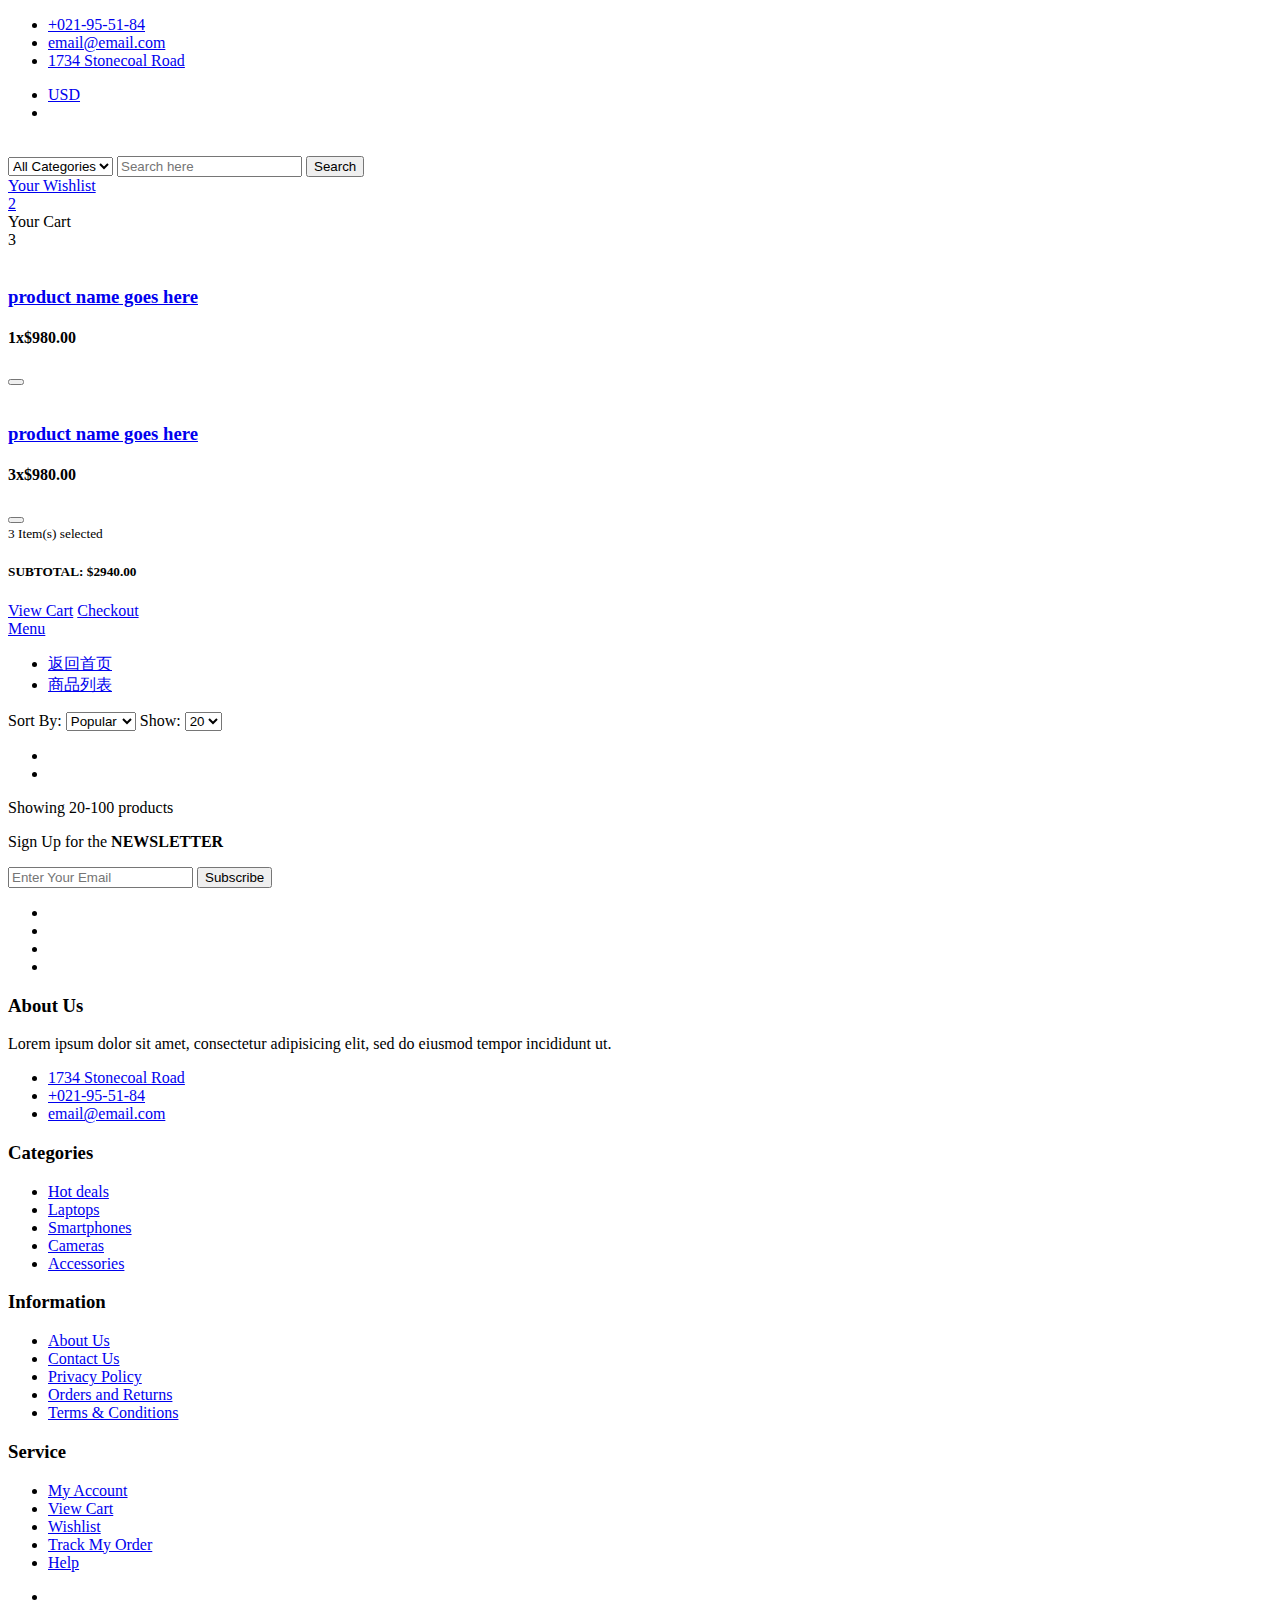
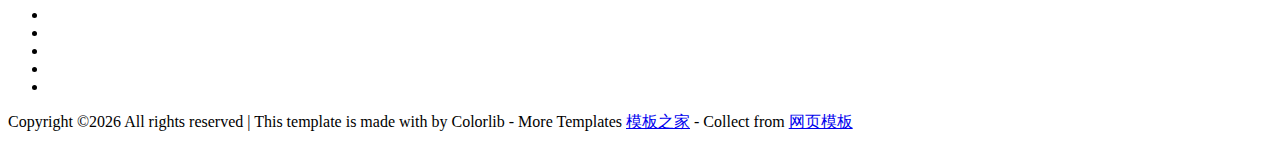
<file: src/main/resources/templates/products.html>
<!DOCTYPE html>
<html lang="en" xmlns:th="http://www.thymeleaf.org">
<head>
	<meta charset="utf-8">
	<meta http-equiv="X-UA-Compatible" content="IE=edge">
	<meta name="viewport" content="width=device-width, initial-scale=1">
	<!-- The above 3 meta tags *must* come first in the head; any other head content must come *after* these tags -->

	<title>Electro - HTML Ecommerce Template</title>
	<base href="/">
	<!-- Google font -->
	<link href="https://fonts.googleapis.com/css?family=Montserrat:400,500,700" rel="stylesheet">

	<!-- Bootstrap -->
	<link type="text/css" rel="stylesheet" th:href="@{/css/bootstrap.min.css}"/>

	<!-- Slick -->
	<link type="text/css" rel="stylesheet" th:href="@{/css/slick.css}"/>
	<link type="text/css" rel="stylesheet" th:href="@{/css/slick-theme.css}"/>

	<!-- nouislider -->
	<link type="text/css" rel="stylesheet" th:href="@{/css/nouislider.min.css}"/>

	<!-- Font Awesome Icon -->
	<link rel="stylesheet" th:href="@{/css/font-awesome.min.css}">

	<!-- Custom stlylesheet -->
	<link type="text/css" rel="stylesheet" th:href="@{/css/style.css}"/>

</head>
<body>
<!-- HEADER -->
<header>
	<!-- TOP HEADER -->
	<div id="top-header">
		<div class="container">
			<ul class="header-links pull-left">
				<li><a href="#"><i class="fa fa-phone"></i> +021-95-51-84</a></li>
				<li><a href="#"><i class="fa fa-envelope-o"></i> email@email.com</a></li>
				<li><a href="#"><i class="fa fa-map-marker"></i> 1734 Stonecoal Road</a></li>
			</ul>
			<ul class="header-links pull-right">
				<li><a href="#"><i class="fa fa-dollar"></i> USD</a></li>
				<li><a href="#"><i class="fa fa-user-o"></i><span th:if="${session.UserInfo!=null}"
				th:text="session.UserInfo.user_name"></span></a></li>
			</ul>
		</div>
	</div>
	<!-- /TOP HEADER -->

	<!-- MAIN HEADER -->
	<div id="header">
		<!-- container -->
		<div class="container">
			<!-- row -->
			<div class="row">
				<!-- LOGO -->
				<div class="col-md-3">
					<div class="header-logo">
						<a href="#" class="logo">
							<img th:src="@{/img/logo.png}" alt="">
						</a>
					</div>
				</div>
				<!-- /LOGO -->

				<!-- SEARCH BAR -->
				<div class="col-md-6">
					<div class="header-search">
						<form>
							<select class="input-select">
								<option value="0">All Categories</option>
								<option value="1">Category 01</option>
								<option value="1">Category 02</option>
							</select>
							<input class="input" placeholder="Search here">
							<button class="search-btn">Search</button>
						</form>
					</div>
				</div>
				<!-- /SEARCH BAR -->

				<!-- ACCOUNT -->
				<div class="col-md-3 clearfix">
					<div class="header-ctn">
						<!-- Wishlist -->
						<div>
							<a href="#">
								<i class="fa fa-heart-o"></i>
								<span>Your Wishlist</span>
								<div class="qty">2</div>
							</a>
						</div>
						<!-- /Wishlist -->

						<!-- Cart -->
						<div class="dropdown">
							<a class="dropdown-toggle" data-toggle="dropdown" aria-expanded="true">
								<i class="fa fa-shopping-cart"></i>
								<span>Your Cart</span>
								<div class="qty">3</div>
							</a>
							<div class="cart-dropdown">
								<div class="cart-list">
									<div class="product-widget">
										<div class="product-img">
											<img th:src="@{/img/product01.png}" alt="">
										</div>
										<div class="product-body">
											<h3 class="product-name"><a href="#">product name goes here</a></h3>
											<h4 class="product-price"><span class="qty">1x</span>$980.00</h4>
										</div>
										<button class="delete"><i class="fa fa-close"></i></button>
									</div>

									<div class="product-widget">
										<div class="product-img">
											<img th:src="@{/img/product02.png}" alt="">
										</div>
										<div class="product-body">
											<h3 class="product-name"><a href="#">product name goes here</a></h3>
											<h4 class="product-price"><span class="qty">3x</span>$980.00</h4>
										</div>
										<button class="delete"><i class="fa fa-close"></i></button>
									</div>
								</div>
								<div class="cart-summary">
									<small>3 Item(s) selected</small>
									<h5>SUBTOTAL: $2940.00</h5>
								</div>
								<div class="cart-btns">
									<a href="#">View Cart</a>
									<a href="#">Checkout  <i class="fa fa-arrow-circle-right"></i></a>
								</div>
							</div>
						</div>
						<!-- /Cart -->

						<!-- Menu Toogle -->
						<div class="menu-toggle">
							<a href="#">
								<i class="fa fa-bars"></i>
								<span>Menu</span>
							</a>
						</div>
						<!-- /Menu Toogle -->
					</div>
				</div>
				<!-- /ACCOUNT -->
			</div>
			<!-- row -->
		</div>
		<!-- container -->
	</div>
	<!-- /MAIN HEADER -->
</header>
<!-- /HEADER -->


<!-- /NAVIGATION -->

<!-- BREADCRUMB -->
<div id="breadcrumb" class="section">
	<!-- container -->
	<div class="container">
		<!-- row -->
		<div class="row">
			<div class="col-md-12">
				<ul class="breadcrumb-tree">
					<li><a href="#">返回首页</a></li>
					<li><a href="#">商品列表</a></li>

				</ul>
			</div>
		</div>
		<!-- /row -->
	</div>
	<!-- /container -->
</div>
<!-- /BREADCRUMB -->

<!-- SECTION -->
<div class="section">
	<!-- container -->
	<div class="container">
		<!-- row -->
		<div class="row">

			<!-- STORE -->
			<div id="store" class="col-md-10">
				<!-- store top filter -->
				<div class="store-filter clearfix">
					<div class="store-sort">
						<label>
							Sort By:
							<select class="input-select">
								<option value="0">Popular</option>
								<option value="1">Position</option>
							</select>
						</label>

						<label>
							Show:
							<select class="input-select">
								<option value="0">20</option>
								<option value="1">50</option>
							</select>
						</label>
					</div>
					<ul class="store-grid">
						<li class="active"><i class="fa fa-th"></i></li>
						<li><a href="#"><i class="fa fa-th-list"></i></a></li>
					</ul>
				</div>
				<!-- /store top filter -->

				<!-- store products -->
				<div id="productInfos" class="row">



				</div>
				<!-- /store products -->

				<!-- store bottom filter -->
				<div class="store-filter clearfix">
					<span class="store-qty">Showing 20-100 products</span>
					<ul class="store-pagination">


					</ul>
				</div>
				<!-- /store bottom filter -->
			</div>
			<!-- /STORE -->
		</div>
		<!-- /row -->
	</div>
	<!-- /container -->
</div>
<!-- /SECTION -->

<!-- NEWSLETTER -->
<div id="newsletter" class="section">
	<!-- container -->
	<div class="container">
		<!-- row -->
		<div class="row">
			<div class="col-md-12">
				<div class="newsletter">
					<p>Sign Up for the <strong>NEWSLETTER</strong></p>
					<form>
						<input class="input" type="email" placeholder="Enter Your Email">
						<button class="newsletter-btn"><i class="fa fa-envelope"></i> Subscribe</button>
					</form>
					<ul class="newsletter-follow">
						<li>
							<a href="#"><i class="fa fa-facebook"></i></a>
						</li>
						<li>
							<a href="#"><i class="fa fa-twitter"></i></a>
						</li>
						<li>
							<a href="#"><i class="fa fa-instagram"></i></a>
						</li>
						<li>
							<a href="#"><i class="fa fa-pinterest"></i></a>
						</li>
					</ul>
				</div>
			</div>
		</div>
		<!-- /row -->
	</div>
	<!-- /container -->
</div>
<!-- /NEWSLETTER -->

<!-- FOOTER -->
<footer id="footer">
	<!-- top footer -->
	<div class="section">
		<!-- container -->
		<div class="container">
			<!-- row -->
			<div class="row">
				<div class="col-md-3 col-xs-6">
					<div class="footer">
						<h3 class="footer-title">About Us</h3>
						<p>Lorem ipsum dolor sit amet, consectetur adipisicing elit, sed do eiusmod tempor incididunt ut.</p>
						<ul class="footer-links">
							<li><a href="#"><i class="fa fa-map-marker"></i>1734 Stonecoal Road</a></li>
							<li><a href="#"><i class="fa fa-phone"></i>+021-95-51-84</a></li>
							<li><a href="#"><i class="fa fa-envelope-o"></i>email@email.com</a></li>
						</ul>
					</div>
				</div>

				<div class="col-md-3 col-xs-6">
					<div class="footer">
						<h3 class="footer-title">Categories</h3>
						<ul class="footer-links">
							<li><a href="#">Hot deals</a></li>
							<li><a href="#">Laptops</a></li>
							<li><a href="#">Smartphones</a></li>
							<li><a href="#">Cameras</a></li>
							<li><a href="#">Accessories</a></li>
						</ul>
					</div>
				</div>

				<div class="clearfix visible-xs"></div>

				<div class="col-md-3 col-xs-6">
					<div class="footer">
						<h3 class="footer-title">Information</h3>
						<ul class="footer-links">
							<li><a href="#">About Us</a></li>
							<li><a href="#">Contact Us</a></li>
							<li><a href="#">Privacy Policy</a></li>
							<li><a href="#">Orders and Returns</a></li>
							<li><a href="#">Terms & Conditions</a></li>
						</ul>
					</div>
				</div>

				<div class="col-md-3 col-xs-6">
					<div class="footer">
						<h3 class="footer-title">Service</h3>
						<ul class="footer-links">
							<li><a href="#">My Account</a></li>
							<li><a href="#">View Cart</a></li>
							<li><a href="#">Wishlist</a></li>
							<li><a href="#">Track My Order</a></li>
							<li><a href="#">Help</a></li>
						</ul>
					</div>
				</div>
			</div>
			<!-- /row -->
		</div>
		<!-- /container -->
	</div>
	<!-- /top footer -->

	<!-- bottom footer -->
	<div id="bottom-footer" class="section">
		<div class="container">
			<!-- row -->
			<div class="row">
				<div class="col-md-12 text-center">
					<ul class="footer-payments">
						<li><a href="#"><i class="fa fa-cc-visa"></i></a></li>
						<li><a href="#"><i class="fa fa-credit-card"></i></a></li>
						<li><a href="#"><i class="fa fa-cc-paypal"></i></a></li>
						<li><a href="#"><i class="fa fa-cc-mastercard"></i></a></li>
						<li><a href="#"><i class="fa fa-cc-discover"></i></a></li>
						<li><a href="#"><i class="fa fa-cc-amex"></i></a></li>
					</ul>
					<span class="copyright">

								Copyright &copy;<script>document.write(new Date().getFullYear());</script> All rights reserved | This template is made with <i class="fa fa-heart-o" aria-hidden="true"></i> by Colorlib  -  More Templates <a href="http://www.cssmoban.com/" target="_blank" title="模板之家">模板之家</a> - Collect from <a href="http://www.cssmoban.com/" title="网页模板" target="_blank">网页模板</a>

							</span>
				</div>
			</div>
			<!-- /row -->
		</div>
		<!-- /container -->
	</div>
	<!-- /bottom footer -->
</footer>
<!-- /FOOTER -->

<!-- jQuery Plugins -->
<!-- jQuery Plugins -->
<script type="text/javascript" th:src="@{/js/jquery.min.js}"></script>
<script type="text/javascript" th:src="@{/js/bootstrap.min.js}"></script>
<script type="text/javascript" th:src="@{/js/slick.min.js}"></script>
<script type="text/javascript" th:src="@{/js/nouislider.min.js}"></script>
<script type="text/javascript" th:src="@{/js/jquery.zoom.min.js}"></script>
<script type="text/javascript" th:src="@{/js/main.js}"></script>

<script script th:inline="javascript" type="text/javascript">

    //页面完成加载，立即从服务端获取商品数据
    $(function () {
		//获取项目根路径
		var ctxPath=[[${#httpServletRequest.getContextPath()}]];
        showGoodsByPageNumber(1);

        function showGoodsByPageNumber(pageNum) {
            $.ajax({
                url:ctxPath+"/goods/showGoods",
                dataType:"json",
                data:{pageNum:pageNum},
                success:function (result) {
                    //处理商品显示
                    showGoodsResult(result);
                    //处理页码显示  store-pagination
                    showPageNumberInfo(result);
                }
            });
        }


        function showGoodsResult(result) {

            $("#productInfos").html("");
            //产品显示
            for(var i = 0;i<result.goods.length;i++){
                var goods = result.goods[i];
                // alert(goods.goods_price);

                var html = "<div class='col-md-4 col-xs-6'><div class='product'><div class='product-img'>";
                html+= "<img src='"+ctxPath+"/img/"+goods.goods_img+"'>";
                html+= "<input type='hidden' class='idValue' value='"+goods.goods_id+"'>";
                html += "<div class='product-label'><span class='sale'>-30%</span>";
                html +="<span class='new'>NEW</span>";
                html+="</div></div><div class='product-body'>";
                html+="<p class=\"product-category\">Category</p>";
                html+="<h3 class=\"product-name\"><a href=\"#\">"+goods.goods_name+"</a></h3>";
                html+="<h4 class=\"product-price\">$980.00 <del class=\"product-old-price\">"+goods.goods_price+"</del></h4>";
                html+="<div class=\"product-rating\"><i class=\"fa fa-star\"></i><i class=\"fa fa-star\"></i><i class=\"fa fa-star\"></i><i class=\"fa fa-star\"></i><i class=\"fa fa-star\"></i>";
                html+="</div></div></div></div></div>";

                $("#productInfos").append(html);
            }
            $(".product").click(function () {
                var idValue=$(this).find(".idValue").val();
                window.location.href=ctxPath+"/goods/miaoshaGoods/"+idValue;
            });
        }

        function showPageNumberInfo(result) {
            //"page":{"pageNum":1,"pageSize":3,"pageIndex":0,"totalCount":7,"totalPage":3}}
            // <li class="active">1</li>
            // 			<li><a href="#">2</a></li>
            // 	<li><a href="#">3</a></li>
            // 	<li><a href="#">4</a></li>
            var html ="";
            for(var i = 1;i<= result.page.totalPage;i++){
                if(result.page.pageNum != i){
                    html+= "<li><a class='currenPage'>"+i+"</a></li>";
                }else{
                    html+="<li class=\"active\">"+i+"</li>";
                }
            }

            html+="<li><a href=\"#\"><i class=\"fa fa-angle-right\"></i></a></li>";
        //

            $(".store-pagination").html("");
            $(".store-pagination").append(html);

            $(".currenPage").click(function () {
                // alert($(this).html());
                showGoodsByPageNumber($(this).html());
            });


        }


    });
</script>

</body>
</html>
</file>
